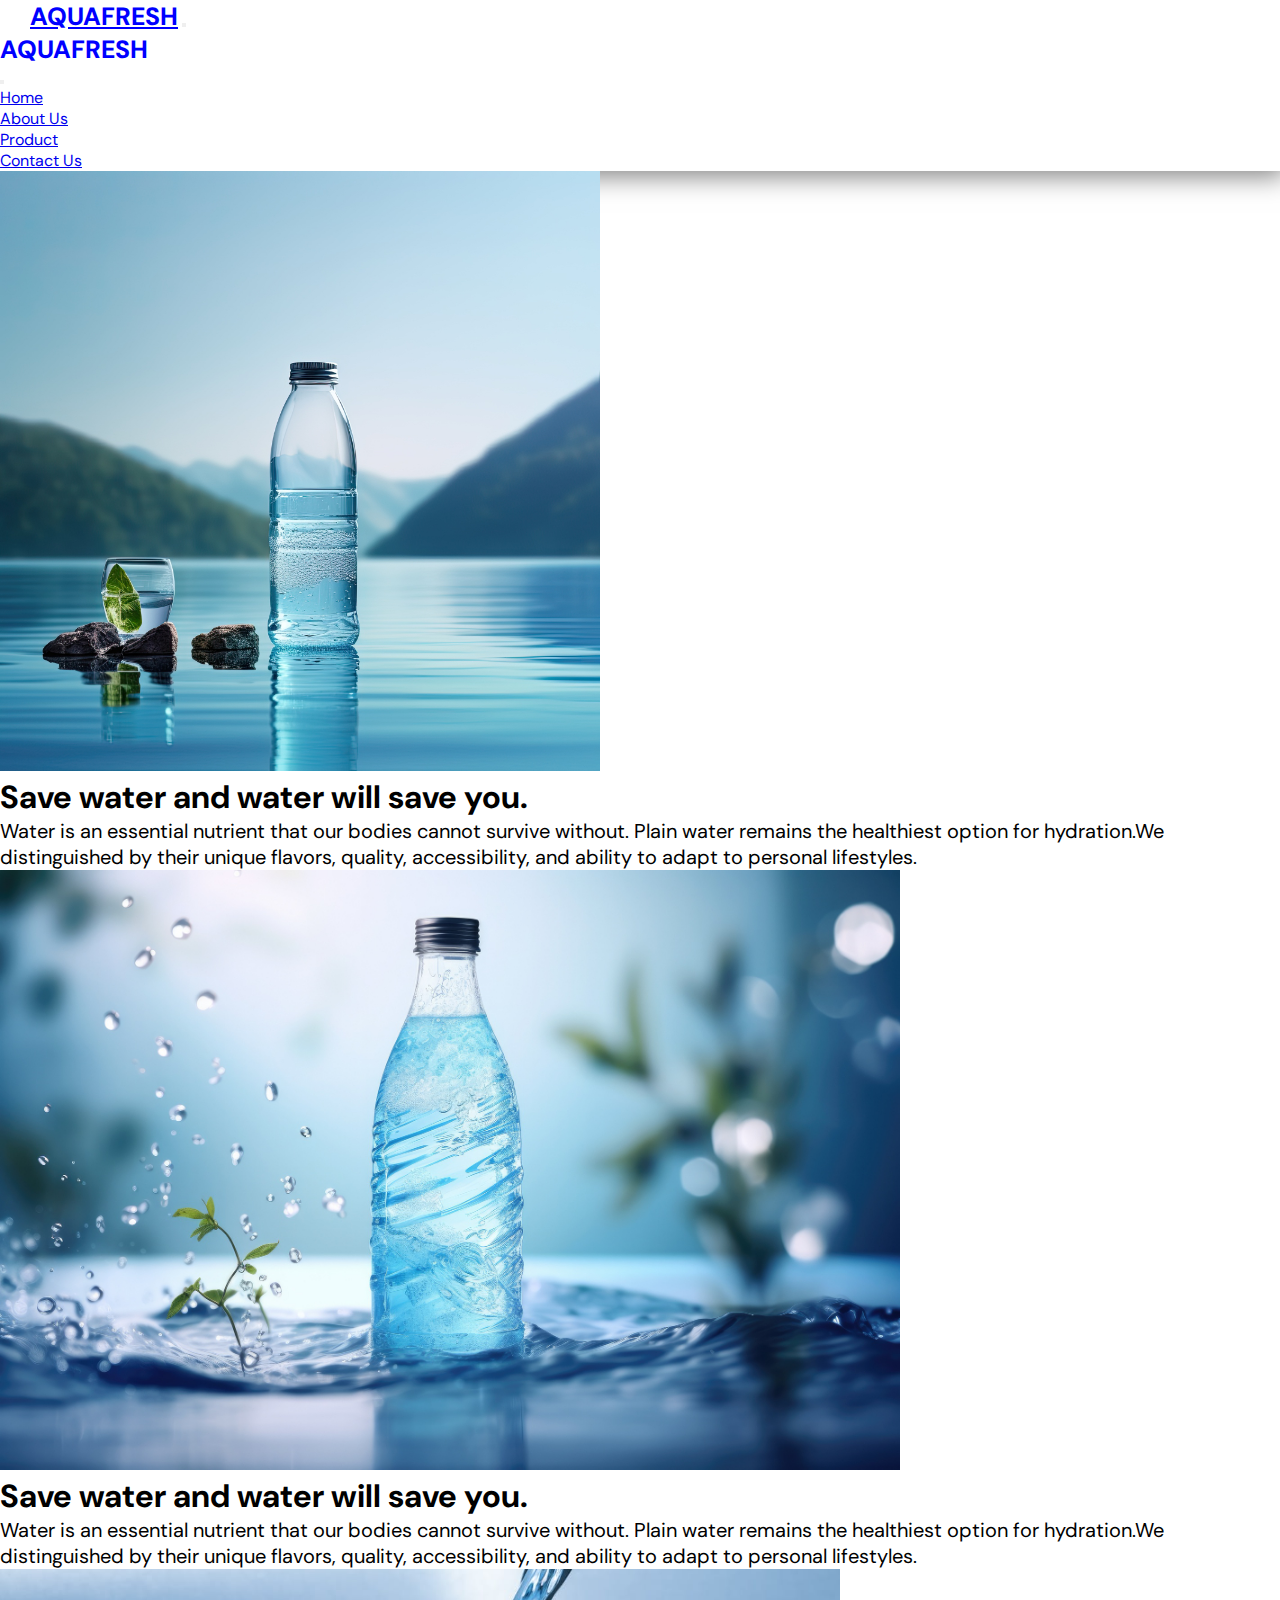
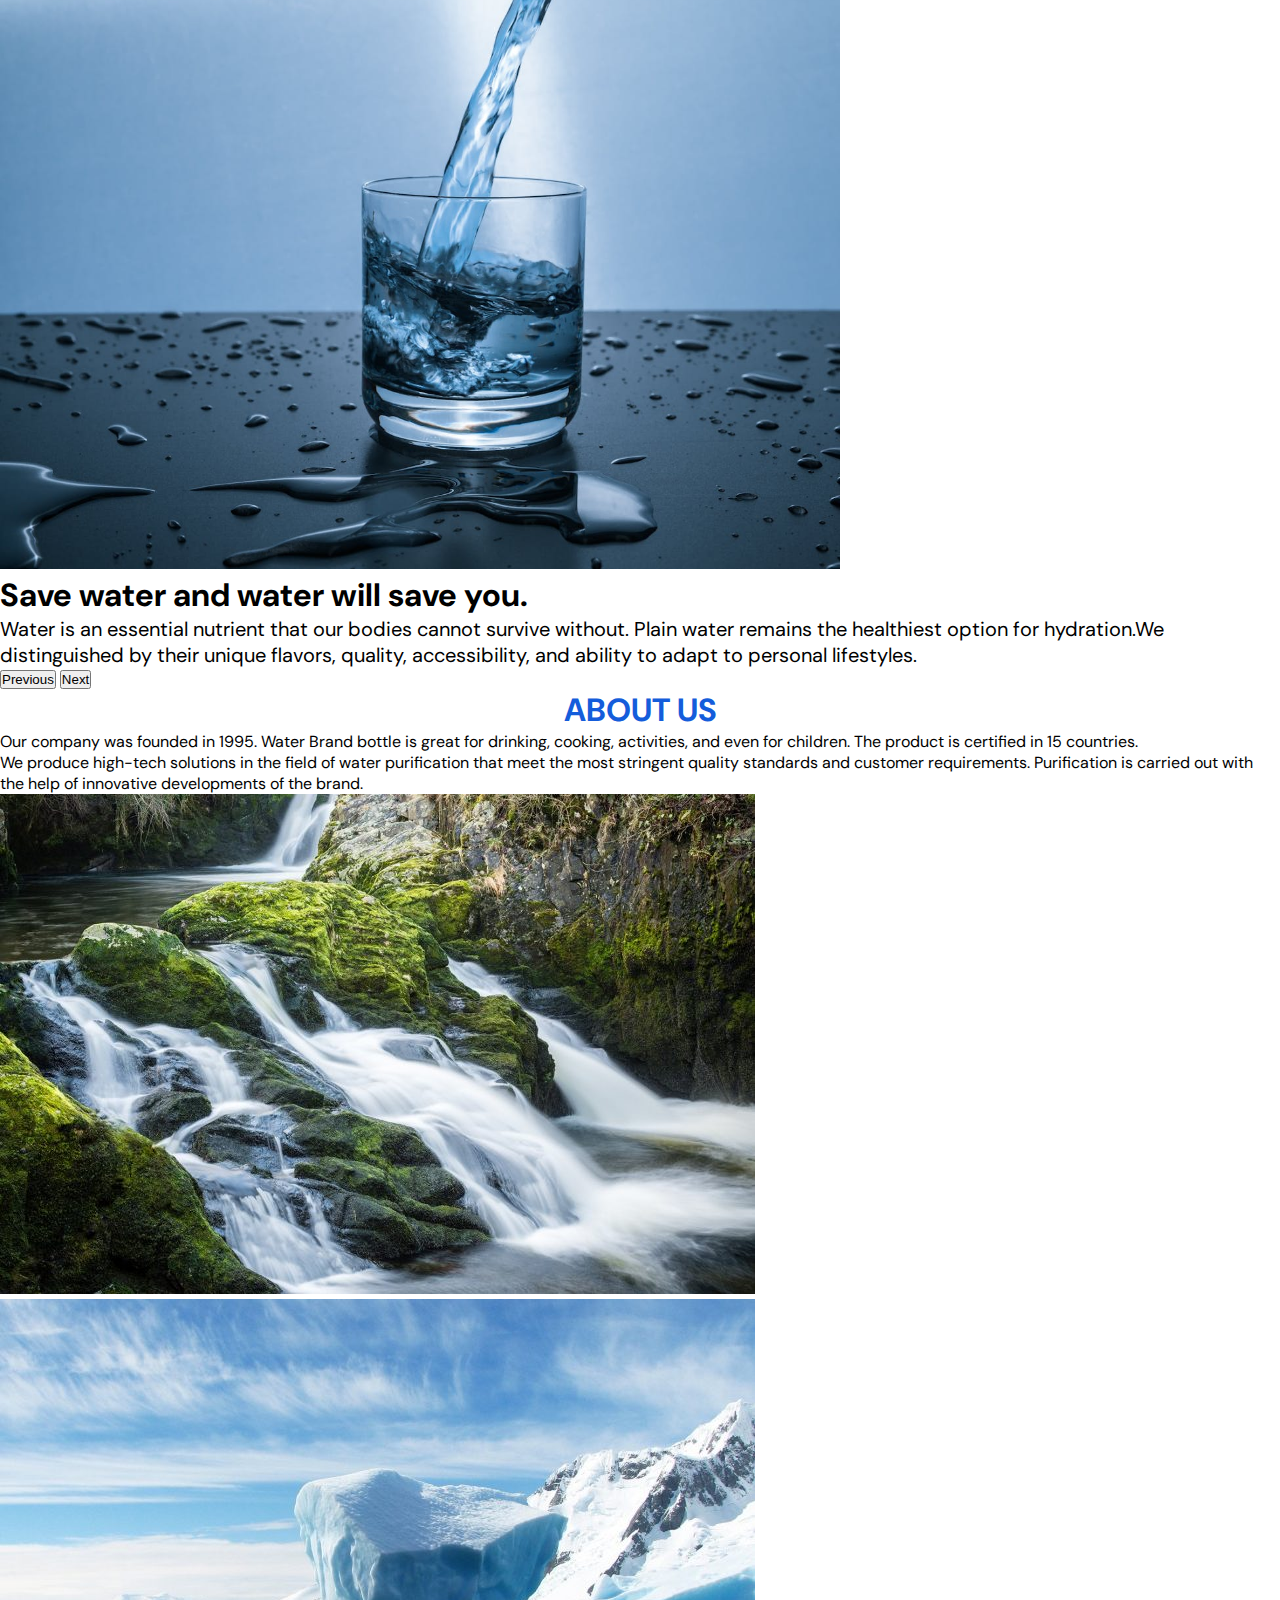
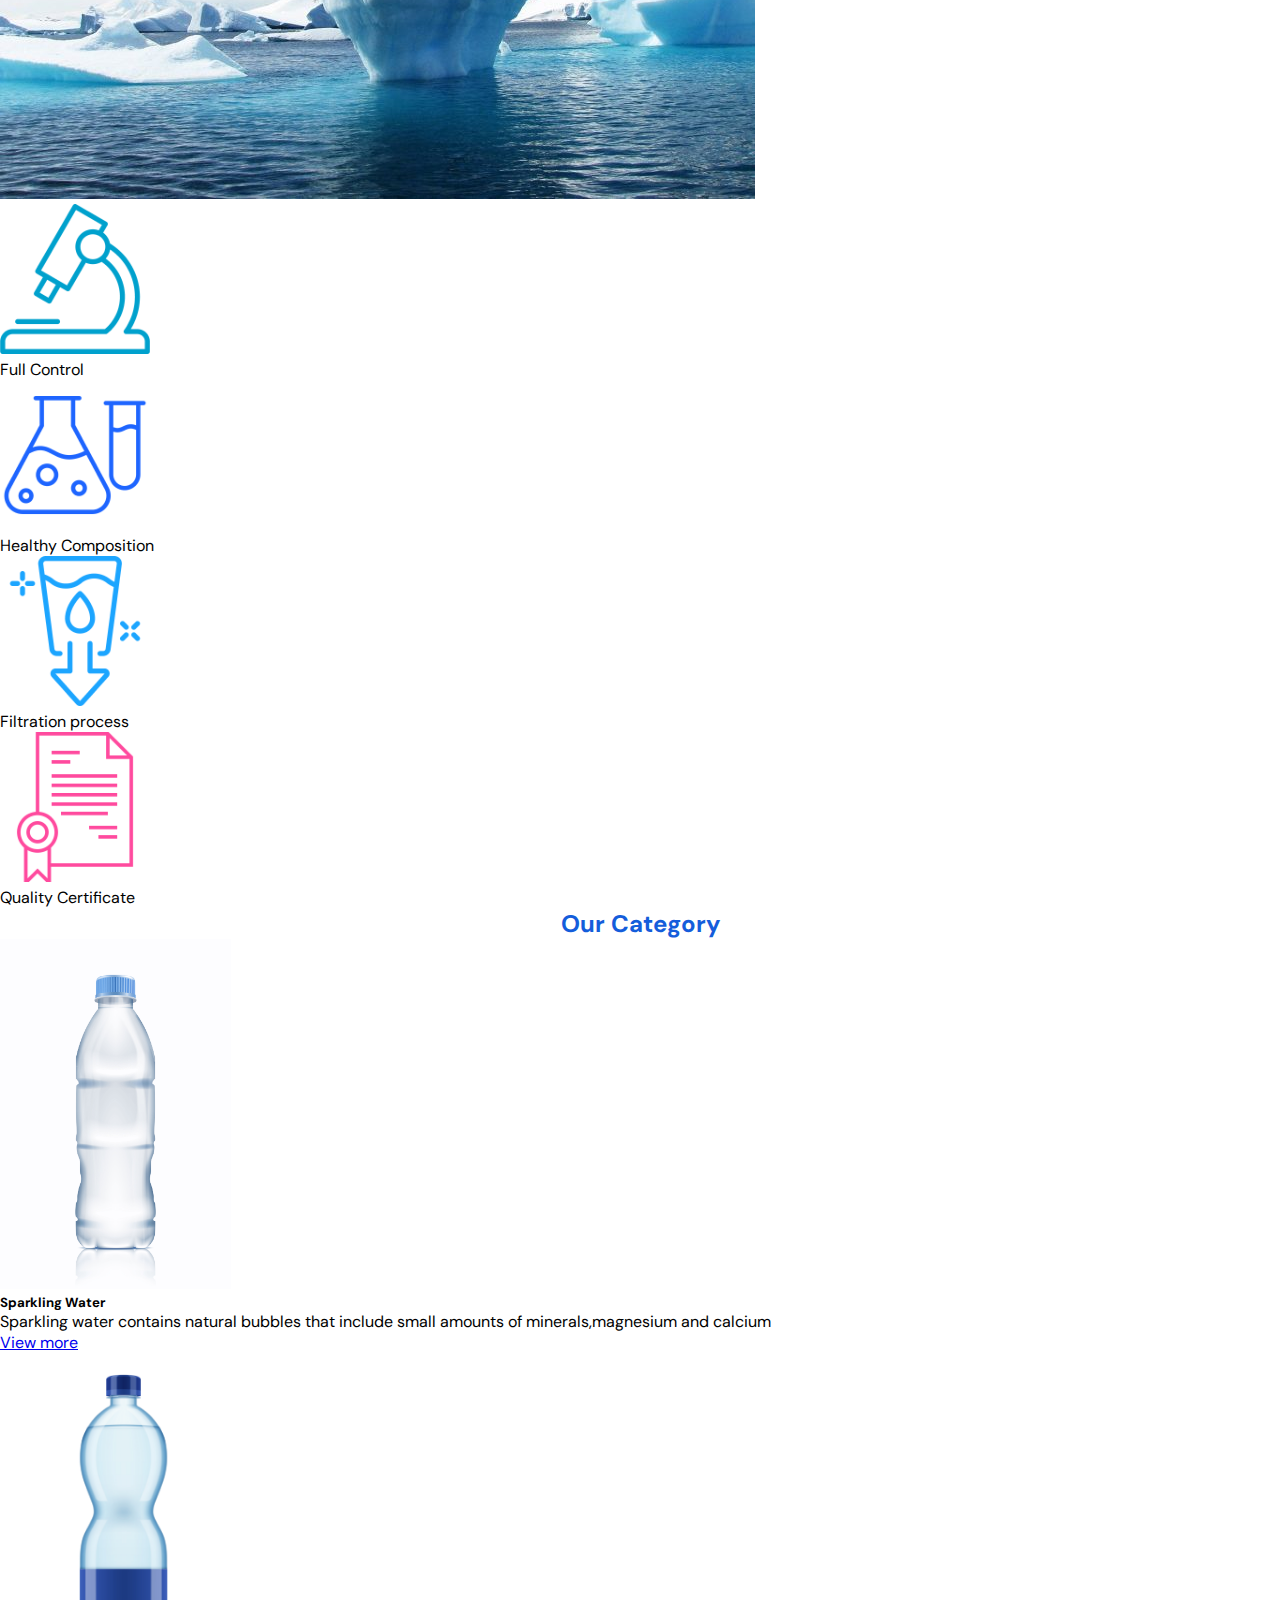
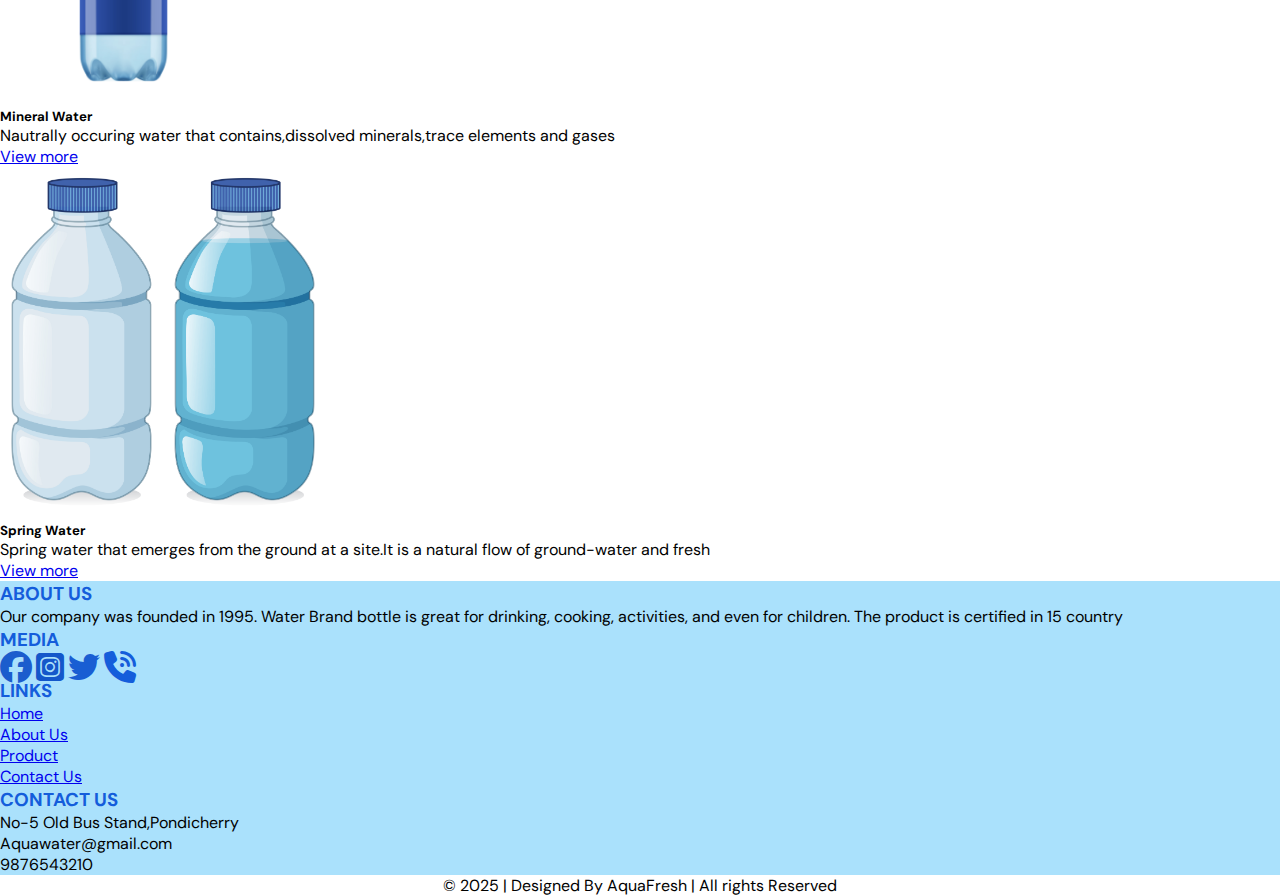
<file: index.html>
<!DOCTYPE html>
<html lang="en">
<head>
    <meta charset="UTF-8">
    <meta name="viewport" content="width=device-width, initial-scale=1.0">
    <title>Index page</title>
    <link rel="stylesheet" href="index.css">
    <link rel="stylesheet" href="https://cdnjs.cloudflare.com/ajax/libs/font-awesome/6.7.2/css/all.min.css" integrity="sha512-Evv84Mr4kqVGRNSgIGL/F/aIDqQb7xQ2vcrdIwxfjThSH8CSR7PBEakCr51Ck+w+/U6swU2Im1vVX0SVk9ABhg==" crossorigin="anonymous" referrerpolicy="no-referrer" />
    <link href="https://cdn.jsdelivr.net/npm/bootstrap@5.3.6/dist/css/bootstrap.min.css" rel="stylesheet" integrity="sha384-4Q6Gf2aSP4eDXB8Miphtr37CMZZQ5oXLH2yaXMJ2w8e2ZtHTl7GptT4jmndRuHDT" crossorigin="anonymous">
    <script src="https://cdn.jsdelivr.net/npm/bootstrap@5.3.6/dist/js/bootstrap.bundle.min.js" integrity="sha384-j1CDi7MgGQ12Z7Qab0qlWQ/Qqz24Gc6BM0thvEMVjHnfYGF0rmFCozFSxQBxwHKO" crossorigin="anonymous"></script>
</head>
<body>
    <header>
        <nav class="navbar navbar-expand-lg bg-light sticky-top">
            <div class="container-fluid">
                <a class="navbar-brand" id="logo" style="padding-left: 30px;" href="#">AQUAFRESH</a>
                <button class="navbar-toggler" type="button" data-bs-toggle="offcanvas" data-bs-target="#offcanvasRight" aria-controls="offcanvasRight">
                    <span class="navbar-toggler-icon"></span>
                </button>
                <div class="offcanvas offcanvas-end" tabindex="-1" id="offcanvasRight" aria-labelledby="offcanvasRightLabel">
                    <div class="offcanvas-header">
                        <h4 id="logo">AQUAFRESH</h4>
                        <button type="button" class="btn-close text-reset" data-bs-dismiss="offcanvas" aria-label="Close"></button>
                    </div>
                    <div class="offcanvas-body">
                        <ul class="navbar-nav justify-content-center flex-grow-1">
                            <li class="nav-item" >
                            <a class="nav-link active" aria-current="page" href="index.html">Home</a>
                            </li>
                            <li class="nav-item">
                                <a class="nav-link" href="about.html">About Us</a>
                            </li>
                            <li class="nav-item">
                                <a class="nav-link" href="category.html">Product</a>
                            </li>
                            <li class="nav-item">
                                <a class="nav-link" href="contact.html">Contact Us</a>
                            </li>
                        </ul>
                    </div>
                </div>
            </div>
        </nav>
    </header>
        <div id="carouselExampleIndicators" class="carousel slide carousel-fade" data-bs-ride="carousel">
            <div class="carousel-inner text-center d-flex">
                <div class="carousel-item active">
                   <img src="image/bg.jpg" class="d-block  w-100" alt="..." height="600">
                     <div class="carousel-caption  d-md-block">
                        <h1>Save water and water will save you.</h1>
                        <p style="font-size: 20px;">Water is an essential nutrient that our bodies cannot survive without. Plain water remains the healthiest option for hydration.We distinguished by their unique flavors, quality, accessibility, and ability to adapt to personal lifestyles.</p>
                    </div>
                  
                </div>
                <div class="carousel-item d-flex">
                    <img src="image/bg2.jpg" class="d-block w-100" alt="..." height="600">
                     <div class="carousel-caption  d-md-block">
                        <h1>Save water and water will save you.</h1>
                        <p style="font-size: 20px;">Water is an essential nutrient that our bodies cannot survive without. Plain water remains the healthiest option for hydration.We distinguished by their unique flavors, quality, accessibility, and ability to adapt to personal lifestyles.</p>
                    </div>
                </div>
                <div class="carousel-item d-flex">
                   <img src="image/bg3.jpg" class="d-block w-100" alt="..." height="600">
                    <div class="carousel-caption">
                        <h1>Save water and water will save you.</h1>
                        <p style="font-size: 20px;">Water is an essential nutrient that our bodies cannot survive without. Plain water remains the healthiest option for hydration.We distinguished by their unique flavors, quality, accessibility, and ability to adapt to personal lifestyles.</p>
                    </div>
                </div>
               <button class="carousel-control-prev" type="button" data-bs-target="#carouselExampleIndicators" data-bs-slide="prev">
                    <span class="carousel-control-prev-icon" aria-hidden="true"></span>
                    <span class="visually-hidden">Previous</span>
                </button>
                <button class="carousel-control-next" type="button" data-bs-target="#carouselExampleIndicators" data-bs-slide="next">
                    <span class="carousel-control-next-icon" aria-hidden="true"></span>
                    <span class="visually-hidden">Next</span>
                </button>
            </div>
        </div>
     <div class="container mt-5">
            <h1 style="text-align:center; color:#145ddb">ABOUT US</h1>
            <div class="row row-cols-1 mt-5 mb-2">
                <div class="col col-md-11 text-center">
                    <p>Our company was founded in 1995. Water Brand bottle is great for drinking, cooking, activities, and even for children. The product is certified in 15 countries.
                       <br> We produce high-tech solutions in the field of water purification that meet the most stringent quality standards and customer requirements. Purification is carried out with the help of innovative developments of the brand.</p> 
                </div>
        </div>
    </div>   
    <div class="container mt-4 d-flex">
                <div class="row row-cols-1 mb-2 justify-content-center">
                    <div class="col col-md-5 m-2 ">
                      <img src="image/about3.jpg" alt="" class="img-fluid">
                    </div>  
                     <div class="col col-md-5 m-2 ">
                      <img src="image/about2.jpg" alt="" class="img-fluid">
                    </div>  
                </div>
    </div>
   
      <div class="container ">
            <div class="row row-cols-2 row-cols-md-4 mb-2 text-center">
                <div class="col col-md-3 mt-3">
                        <img src="image/icon1.png" class="img-thumbnail mt-5" alt="..." width="150" height="150"> <br>Full Control
                </div>
                <div class="col col-md-3 mt-3">
                      <img src="image/icon2.png" class="img-thumbnail mt-5" alt="..." width="150" height="150"> <br>Healthy Composition
                </div>
                <div class="col col-md-3 mt-3">
                    <img src="image/icon3.png" class="img-thumbnail mt-5" alt="..."width="150" height="150"> <br>Filtration process
                </div>
                <div class="col col-md-3 mt-3">
                    <img src="image/icon4.png" class="img-thumbnail mt-5" alt="..."width="150" height="150"> <br>Quality Certificate
                </div>
            </div>
        </div>
    <div class="container mt-5">
        <h2 style="text-align: center; color:#145ddb">Our Category</h2>
            <div class="row row-cols-1 row-cols-md-3 mb-2 text-center">
                <div class="col mt-5">
                    <div class="card mb-4 rounded-3 shadow-sm">
                        <img src="image/b1.png" class="card-img-top" alt="..." height="350">
                        <div class="card-body">
                            <h5 class="card-title">Sparkling Water</h5>
                            <p class="card-text">Sparkling water contains natural bubbles that include small amounts of minerals,magnesium and calcium</p>
                            <a href="category.html" class="w-100 btn btn-primary">View more</a>
                        </div>
                    </div>
                </div>
                <div class="col mt-5">
                    <div class="card mb-4 rounded-3 shadow-sm ">
                            <img src="image/b2.png" class="card-img-top" alt="..." height="350">
                            <div class="card-body">
                                <h5 class="card-title">Mineral Water</h5>
                                <p class="card-text">Nautrally occuring water that contains,dissolved minerals,trace elements and gases </p>
                                <a href="category.html" class="w-100 btn btn-primary">View more</a>
                            </div>
                        </div>
                </div>
                <div class="col mt-5">
                        <div class="card mb-4 rounded-3 shadow-sm">
                            <img src="image/b3.png" class="card-img-top" alt="..." height="350">
                            <div class="card-body">

                                
                                <h5 class="card-title">Spring Water</h5>
                                <p class="card-text text-center">Spring water that emerges from the ground at a site.It is a natural flow of ground-water and fresh</p>
                                <a href="category.html" class="w-100 btn btn-primary">View more</a>
                            </div>
                        </div>
                </div>
            </div>
        </div>
     <div class="container-fluid" id="footer">
            <div class="row row-cols-1 row-cols-md-3 mb-2 text-center">
                <div class="col col-md-3 mt-5 text-center">
                    <h3 style="color:#145ddb">ABOUT US</h3>
                    <p style="color:black">Our company was founded in 1995. Water Brand bottle is great for drinking, cooking, activities, and even for children. The product is certified in 15 country</p>
                </div>
                <div class="col col-md-3 mt-5 text-center">
                    <h3 style="color:#145ddb;padding-bottom :5px">MEDIA</h3>
                    <a href="#"><i class="fa-brands fa-facebook fa-2xl" style="color: #1b5dcd;"></i></a>
                    <a href="#"><i class="fa-brands fa-square-instagram fa-2xl" style="color: #1457ca;"></i></a>
                    <a href="#"><i class="fa-brands fa-twitter fa-2xl" style="color: #195ed3;"></i></a>
                    <a href="#"><i class="fa-solid fa-phone-volume fa-2xl" style="color: #145ddb;"></i></a>
                </div>
               <div class="col col-md-2 mt-5 text-center">
                    <h3 style="color:#145ddb">LINKS</h3>
                    <ul class="nav flex-column">
                    <li class="nav-item">
                        <a class="nav-link active" aria-current="page" href="index.html">Home</a>
                    </li>
                    <li class="nav-item">
                        <a class="nav-link" href="about.html">About Us</a>
                    </li>
                    <li class="nav-item">
                        <a class="nav-link " href="category.html">Product</a>
                    </li>
                     <li class="nav-item">
                        <a class="nav-link" href="contact.html">Contact Us</a>
                    </li>  
                </ul>
                </div>
                <div class="col col-md-3 mt-5 text-center">
                    <h3 style="color:#145ddb">CONTACT US</h3>
                     <a href="#" style="text-decoration: none; color:black">No-5 Old Bus Stand,Pondicherry</a><br>
                     <a href="#"  style="text-decoration: none; color:black">Aquawater@gmail.com</a><br>
                     <a href="#"  style="text-decoration: none; color:black">9876543210</a>
                </div>
                
            </div>
        </div>

    <div class="container mt-3">
        <p style="text-align: center;">© 2025 | Designed By AquaFresh | All rights Reserved</p>
    </div>
</body>
</html>
</file>
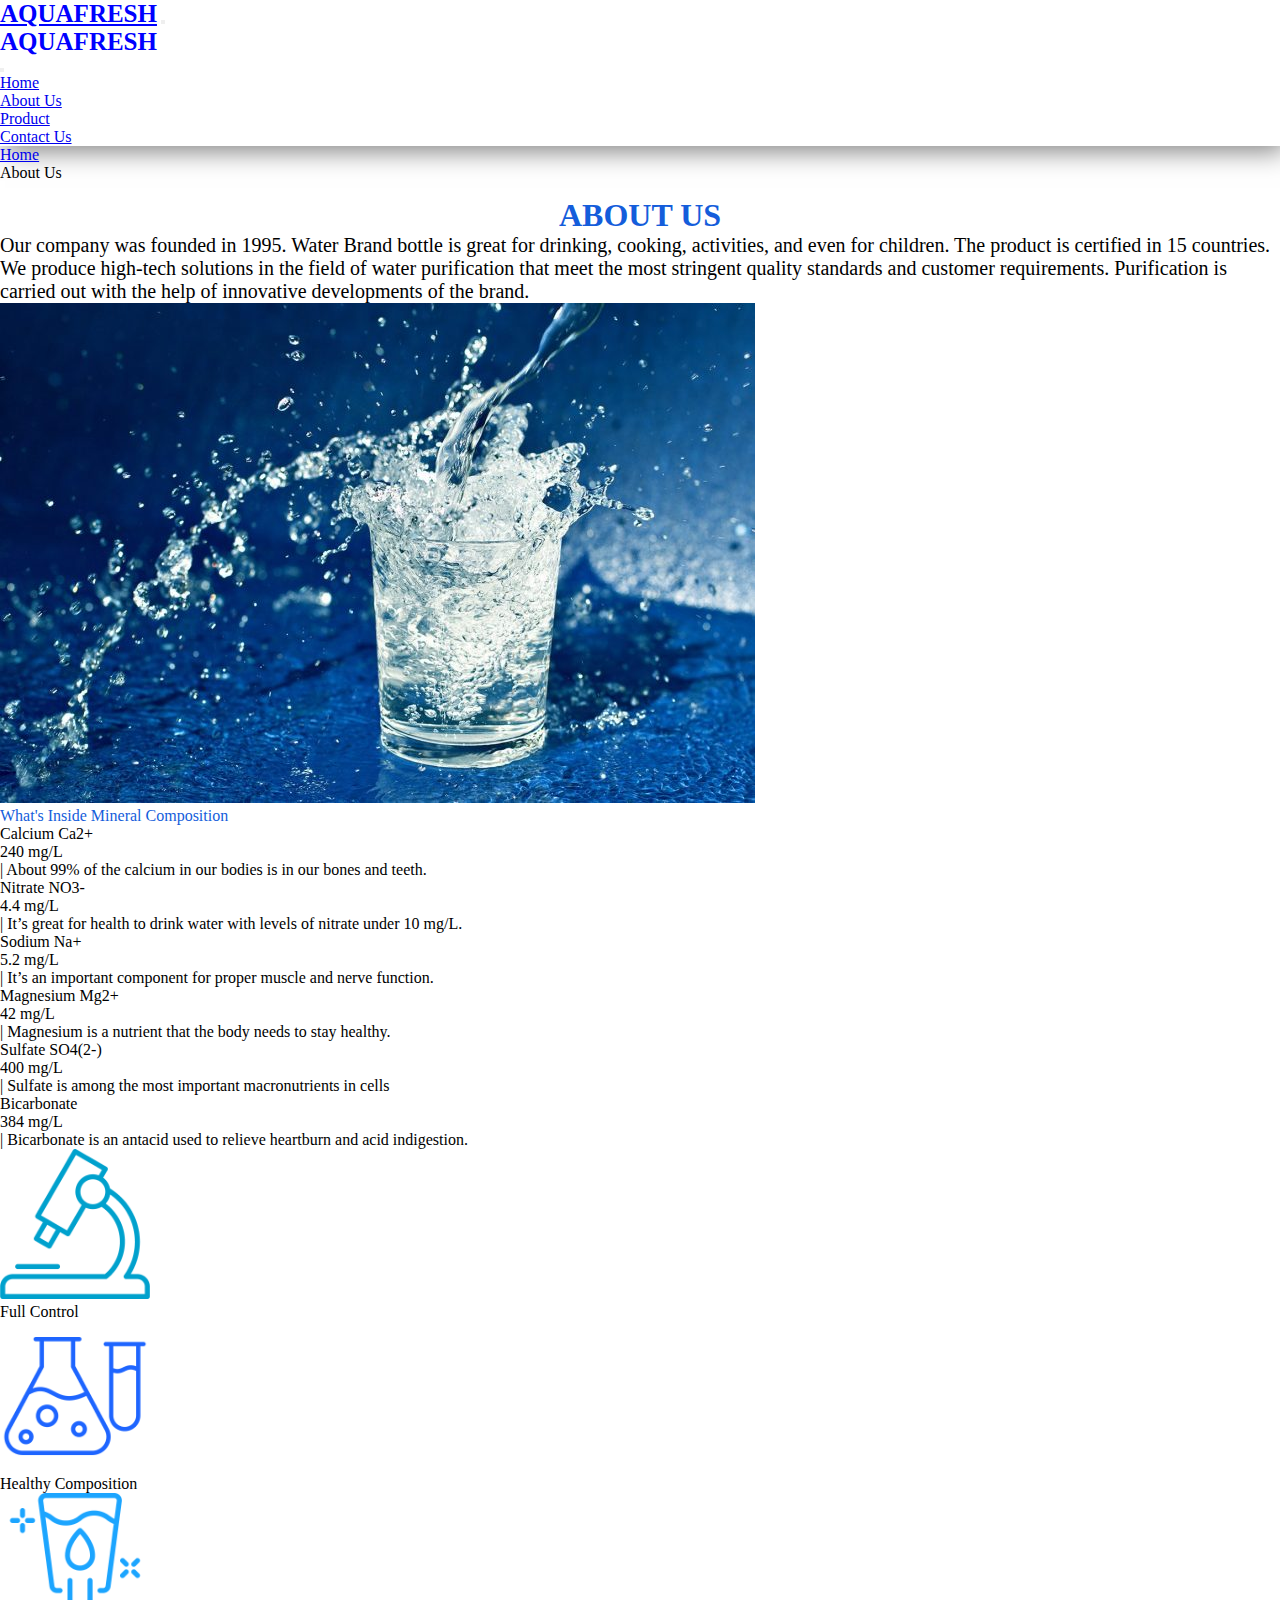
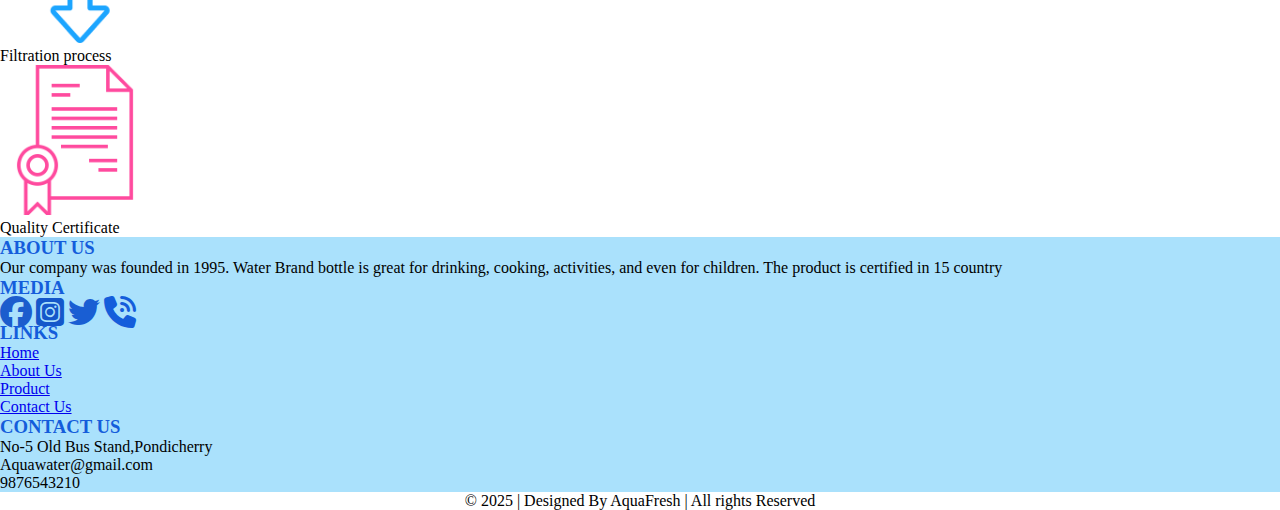
<file: about.html>
<!DOCTYPE html>
<html lang="en">
<head>
    <meta charset="UTF-8">
    <meta name="viewport" content="width=device-width, initial-scale=1.0">
    <title>About page</title>
    <link rel="stylesheet" href="about.css">
    <link rel="stylesheet" href="https://cdnjs.cloudflare.com/ajax/libs/font-awesome/6.7.2/css/all.min.css" integrity="sha512-Evv84Mr4kqVGRNSgIGL/F/aIDqQb7xQ2vcrdIwxfjThSH8CSR7PBEakCr51Ck+w+/U6swU2Im1vVX0SVk9ABhg==" crossorigin="anonymous" referrerpolicy="no-referrer" />
    <link href="https://cdn.jsdelivr.net/npm/bootstrap@5.3.6/dist/css/bootstrap.min.css" rel="stylesheet" integrity="sha384-4Q6Gf2aSP4eDXB8Miphtr37CMZZQ5oXLH2yaXMJ2w8e2ZtHTl7GptT4jmndRuHDT" crossorigin="anonymous">
    <script src="https://cdn.jsdelivr.net/npm/bootstrap@5.3.6/dist/js/bootstrap.bundle.min.js" integrity="sha384-j1CDi7MgGQ12Z7Qab0qlWQ/Qqz24Gc6BM0thvEMVjHnfYGF0rmFCozFSxQBxwHKO" crossorigin="anonymous"></script>
</head>
<body>
    <header>
         <nav class="navbar navbar-expand-lg bg-light">
            <div class="container-fluid">
                <a class="navbar-brand"  href="#" id="logo">AQUAFRESH</a>
                <button class="navbar-toggler" type="button" data-bs-toggle="offcanvas" data-bs-target="#offcanvasRight" aria-controls="offcanvasRight">
                    <span class="navbar-toggler-icon"></span>
                </button>
                <div class="offcanvas offcanvas-end" tabindex="-1" id="offcanvasRight" aria-labelledby="offcanvasRightLabel">
                    <div class="offcanvas-header">
                        <h4 id="logo" >AQUAFRESH</h4>
                        <button type="button" class="btn-close text-reset" data-bs-dismiss="offcanvas" aria-label="Close"></button>
                    </div>
                    <div class="offcanvas-body">
                        <ul class="navbar-nav justify-content-center flex-grow-1">
                            <li class="nav-item">
                            <a class="nav-link" href="index.html">Home</a>
                            </li>
                            <li class="nav-item">
                                <a class="nav-link active" aria-current="page" href="about.html">About Us</a>
                            </li>
                            <li class="nav-item">
                                <a class="nav-link" href="category.html">Product</a>
                            </li>
                            <li class="nav-item">
                                <a class="nav-link" href="contact.html">Contact Us</a>
                            </li>
                        </ul>
                    </div>
                </div>
            </div>
        </nav>
    </header>
    <div class="container">
         <nav style="--bs-breadcrumb-divider: url(&#34;data:image/svg+xml,%3Csvg xmlns='http://www.w3.org/2000/svg' width='8' height='8'%3E%3Cpath d='M2.5 0L1 1.5 3.5 4 1 6.5 2.5 8l4-4-4-4z' fill='currentColor'/%3E%3C/svg%3E&#34;);" aria-label="breadcrumb">
            <ol class="breadcrumb m-5">
                <li class="breadcrumb-item"><a href="index.html">Home</a></li>
                <li class="breadcrumb-item active" aria-current="page">About Us</li>
            </ol>
        </nav>   
         <h1 style="text-align: center;padding-top: 15px; color:#145ddb">ABOUT US</h1>
        <div class="row row-cols-1 mt-5 mb-2">
            <div class="col col-md-5 m-2 d-flex align-items-start" >
                   <p style="font-size:20px">Our company was founded in 1995. Water Brand bottle is great for drinking, cooking, activities, and even for children. The product is certified in 15 countries.
                    <br>We produce high-tech solutions in the field of water purification that meet the most stringent quality standards and customer requirements. Purification is carried out with the help of innovative developments of the brand.</p> 
            </div>
             <div class="col col-md-6 m-1 mt-3">
                <img src="image/about4.jpg" alt="" class="img-fluid">
             </div>
        </div>
    </div>
      <div class="container mt-5">
        <p class="h3 text-center" style="color:#145ddb">What's Inside Mineral Composition</p>
        <div class="row row-cols-1  mb-2 justify-content-center">
            <div class="col col-md-3 m-3">
                Calcium Ca2+ <br>
                240 mg/L <br>
                |  About 99% of the calcium in our bodies is in our bones and teeth.
            </div> 
            <div class="col col-md-4 m-3">
                    Nitrate NO3- <br>
                    4.4 mg/L <br>
                | It’s great for health to drink water with levels of nitrate under 10 mg/L.
            </div> 
            <div class="col col-md-3 m-3">
                Sodium Na+ <br>
                5.2 mg/L <br>
                | It’s an important component for proper muscle and nerve function.
            </div> 
             <div class="col col-md-3 m-3">
               Magnesium Mg2+ <br>
               42 mg/L <br>
               | Magnesium is a nutrient that the body needs to stay healthy.
            </div>  
              
            <div class="col col-md-4 m-3">
              Sulfate SO4(2-) <br>
              400 mg/L <br>
              | Sulfate is among the most important macronutrients in cells
            </div> 
            <div class="col col-md-3 m-3">
                Bicarbonate <br>
                384 mg/L <br>
                | Bicarbonate is an antacid used to relieve heartburn and acid indigestion.
            </div>
        </div>
    </div>        
     <div class="container ">
            <div class="row row-cols-2 row-cols-md-4 mb-5 text-center">
                <div class="col col-md-3 mt-3 ">
                        <img src="image/icon1.png" class="img-thumbnail mt-5" alt="..." width="150" height="150"> <br>Full Control
                </div>
                <div class="col col-md-3 mt-3">
                      <img src="image/icon2.png" class="img-thumbnail mt-5" alt="..." width="150" height="150"> <br>Healthy Composition
                </div>
                <div class="col col-md-3 mt-3">
                    <img src="image/icon3.png" class="img-thumbnail mt-5" alt="..."width="150" height="150"> <br>Filtration process
                </div>
                <div class="col col-md-3 mt-3">
                    <img src="image/icon4.png" class="img-thumbnail mt-5" alt="..."width="150" height="150"> <br>Quality Certificate
                </div>
            </div>
        </div>
    
     <div class="container-fluid" id="footer">
            <div class="row row-cols-1 row-cols-md-3 mb-2 text-center">
                <div class="col col-md-3 mt-5 text-center">
                    <h3 style="color:#145ddb">ABOUT US</h3>
                    <p style="color:black">Our company was founded in 1995. Water Brand bottle is great for drinking, cooking, activities, and even for children. The product is certified in 15 country</p>
                </div>
                <div class="col col-md-3 mt-5 text-center">
                    <h3 style="color:#145ddb;padding-bottom :5px">MEDIA</h3>
                    <a href="#"><i class="fa-brands fa-facebook fa-2xl" style="color: #1b5dcd;"></i></a>
                    <a href="#"><i class="fa-brands fa-square-instagram fa-2xl" style="color: #1457ca;"></i></a>
                    <a href="#"><i class="fa-brands fa-twitter fa-2xl" style="color: #195ed3;"></i></a>
                    <a href="#"><i class="fa-solid fa-phone-volume fa-2xl" style="color: #145ddb;"></i></a>
                </div>
               <div class="col col-md-2 mt-5 text-center">
                    <h3 style="color:#145ddb">LINKS</h3>
                    <ul class="nav flex-column">
                    <li class="nav-item">
                        <a class="nav-link active" aria-current="page" href="index.html">Home</a>
                    </li>
                    <li class="nav-item">
                        <a class="nav-link" href="about.html">About Us</a>
                    </li>
                    <li class="nav-item">
                        <a class="nav-link " href="category.html">Product</a>
                    </li>
                     <li class="nav-item">
                        <a class="nav-link" href="contact.html">Contact Us</a>
                    </li>  
                </ul>
                </div>
                <div class="col col-md-3 mt-5 text-center">
                    <h3 style="color:#145ddb">CONTACT US</h3>
                     <a href="#" style="text-decoration: none; color:black">No-5 Old Bus Stand,Pondicherry</a><br>
                     <a href="#"  style="text-decoration: none; color:black">Aquawater@gmail.com</a><br>
                     <a href="#"  style="text-decoration: none; color:black">9876543210</a>
                </div>
                
            </div>
        </div>


    <div class="container mt-3">
        <p style="text-align: center;">© 2025 | Designed By AquaFresh | All rights Reserved</p>
    </div>
</body>
</html>
</file>
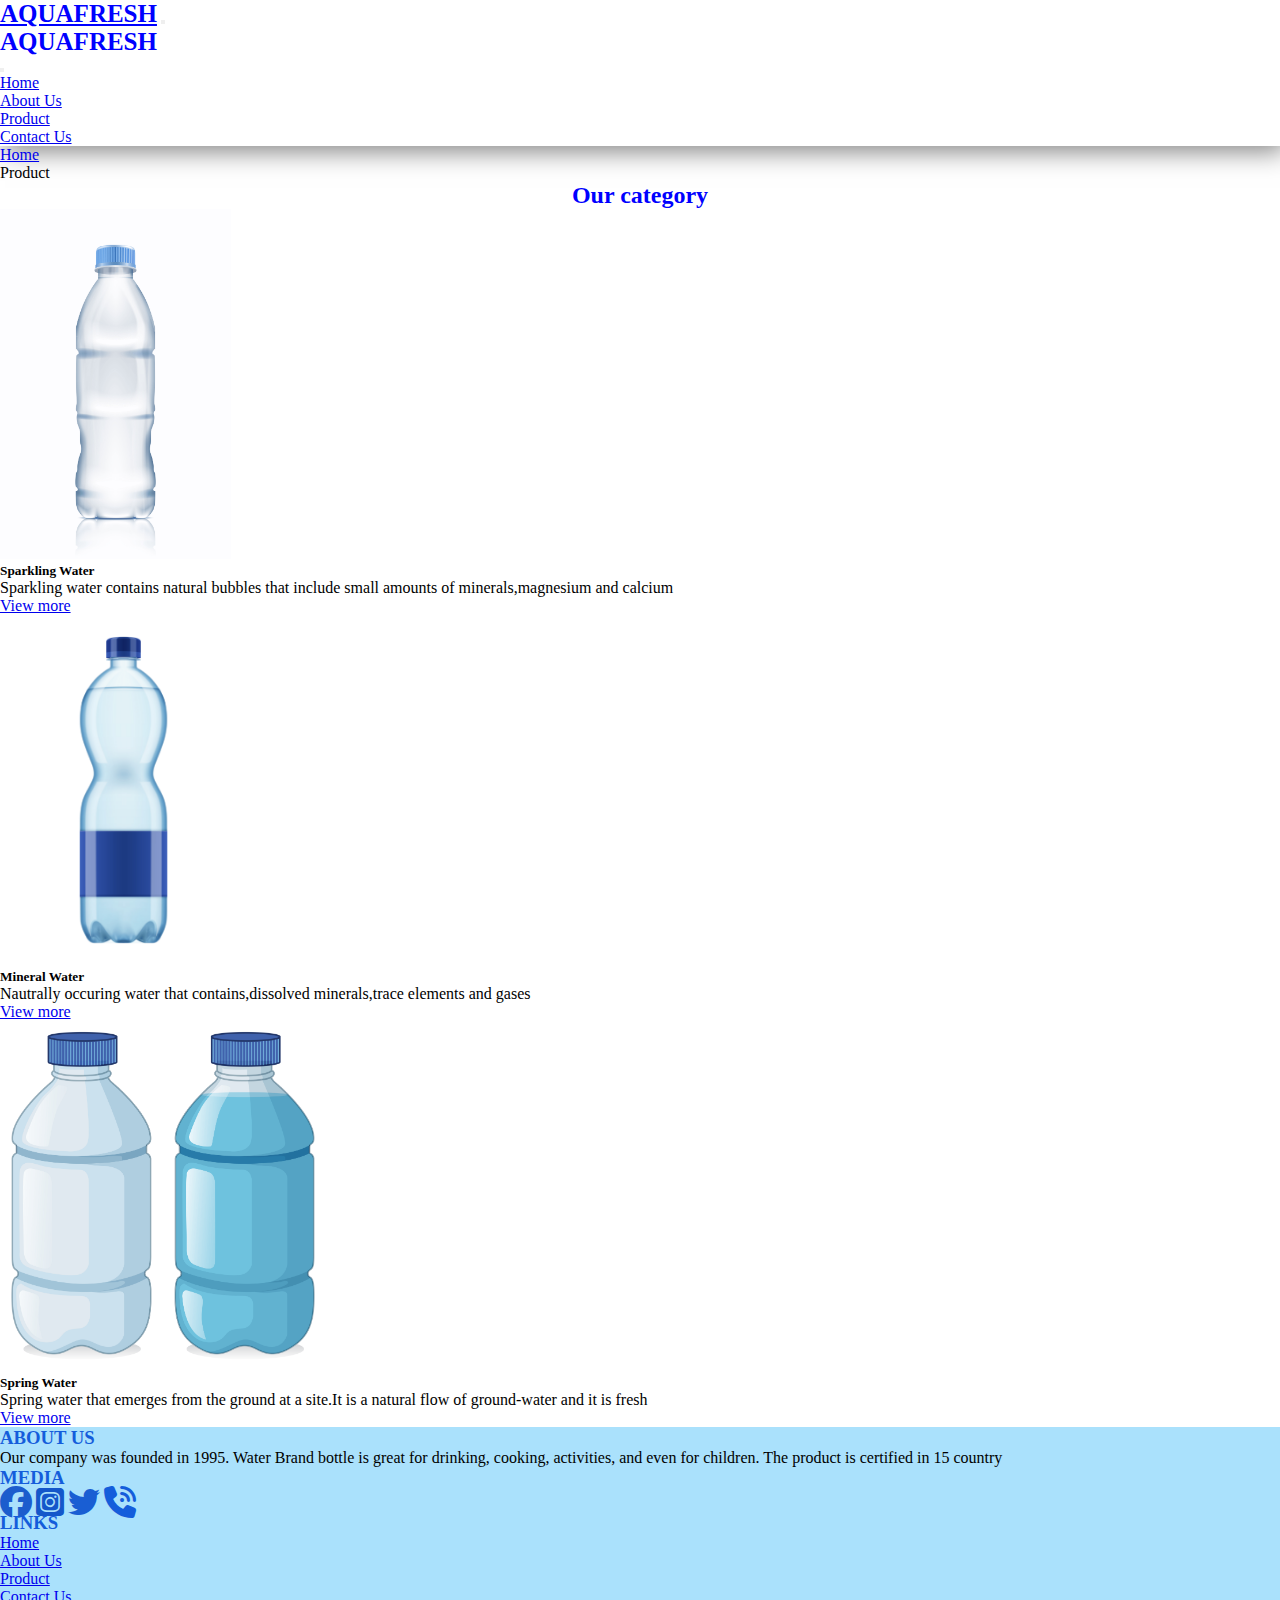
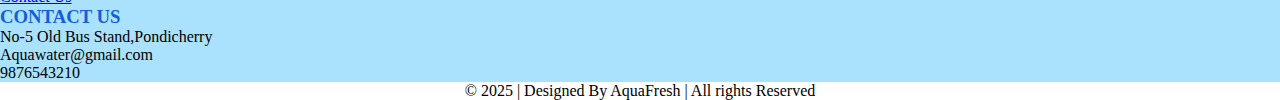
<file: category.html>
<!DOCTYPE html>
<html lang="en">
<head>
    <meta charset="UTF-8">
    <meta name="viewport" content="width=device-width, initial-scale=1.0">
    <title>Product page</title>
    <link rel="stylesheet" href="category.css">
    <link rel="stylesheet" href="https://cdnjs.cloudflare.com/ajax/libs/font-awesome/6.7.2/css/all.min.css" integrity="sha512-Evv84Mr4kqVGRNSgIGL/F/aIDqQb7xQ2vcrdIwxfjThSH8CSR7PBEakCr51Ck+w+/U6swU2Im1vVX0SVk9ABhg==" crossorigin="anonymous" referrerpolicy="no-referrer" />
    <link href="https://cdn.jsdelivr.net/npm/bootstrap@5.3.6/dist/css/bootstrap.min.css" rel="stylesheet" integrity="sha384-4Q6Gf2aSP4eDXB8Miphtr37CMZZQ5oXLH2yaXMJ2w8e2ZtHTl7GptT4jmndRuHDT" crossorigin="anonymous">
    <script src="https://cdn.jsdelivr.net/npm/bootstrap@5.3.6/dist/js/bootstrap.bundle.min.js" integrity="sha384-j1CDi7MgGQ12Z7Qab0qlWQ/Qqz24Gc6BM0thvEMVjHnfYGF0rmFCozFSxQBxwHKO" crossorigin="anonymous"></script>
</head>
<body>
    <!--Navbar-->
    <header>
         <nav class="navbar navbar-expand-lg bg-light">
            <div class="container-fluid">
                <a class="navbar-brand"  href="#" id="logo">AQUAFRESH</a>
                <button class="navbar-toggler" type="button" data-bs-toggle="offcanvas" data-bs-target="#offcanvasRight" aria-controls="offcanvasRight">
                    <span class="navbar-toggler-icon"></span>
                </button>
                <div class="offcanvas offcanvas-end" tabindex="-1" id="offcanvasRight" aria-labelledby="offcanvasRightLabel">
                    <div class="offcanvas-header">
                        <h4 id="logo">AQUAFRESH</h4>
                        <button type="button" class="btn-close text-reset" data-bs-dismiss="offcanvas" aria-label="Close"></button>
                    </div>
                    <div class="offcanvas-body">
                        <ul class="navbar-nav justify-content-center flex-grow-1">
                            <li class="nav-item">
                            <a class="nav-link" href="index.html">Home</a>
                            </li>
                            <li class="nav-item">
                                <a class="nav-link" href="about.html">About Us</a>
                            </li>
                            <li class="nav-item">
                                <a class="nav-link active" aria-current="page" href="category.html">Product</a>
                            </li>
                            <li class="nav-item">
                                <a class="nav-link" href="contact.html">Contact Us</a>
                            </li>
                        </ul>
                    </div>
                </div>
            </div>
        </nav>
    </header>
    
    <!--Navbar-->

    <!--Our category-->
       <div class="container mt-5">
         <nav style="--bs-breadcrumb-divider: url(&#34;data:image/svg+xml,%3Csvg xmlns='http://www.w3.org/2000/svg' width='8' height='8'%3E%3Cpath d='M2.5 0L1 1.5 3.5 4 1 6.5 2.5 8l4-4-4-4z' fill='currentColor'/%3E%3C/svg%3E&#34;);" aria-label="breadcrumb">
            <ol class="breadcrumb m-5">
                <li class="breadcrumb-item"><a href="index.html">Home</a></li>
                <li class="breadcrumb-item active" aria-current="page">Product</li>
            </ol>
        </nav>
        <h2 style="text-align: center;color:blue">Our category</h2>
            <div class="row row-cols-1 row-cols-md-3 mb-2 text-center">
                <div class="col mt-5">
                    <div class="card mb-4 rounded-3 shadow-sm">
                        <img src="image/b1.png" class="card-img-top" alt="..." height="350">
                        <div class="card-body">
                            <h5 class="card-title">Sparkling Water</h5>
                            <p class="card-text">Sparkling water contains natural bubbles that include small amounts of minerals,magnesium and calcium</p>
                            <a href="product1.html" class="w-100 btn btn-primary">View more</a>
                        </div>
                    </div>
                </div>
                <div class="col mt-5">
                    <div class="card mb-4 rounded-3 shadow-sm ">
                            <img src="image/b2.png" class="card-img-top" alt="..." height="350">
                            <div class="card-body">
                                <h5 class="card-title">Mineral Water</h5>
                                <p class="card-text">Nautrally occuring water that contains,dissolved minerals,trace elements and gases </p>
                                <a href="product2.html" class="w-100 btn btn-primary">View more</a>
                            </div>
                        </div>
                </div>
                <div class="col mt-5">
                        <div class="card mb-4 rounded-3 shadow-sm">
                             <img src="image/b3.png" class="card-img-top" alt="..." height="350">
                            <div class="card-body">
                                <h5 class="card-title">Spring Water</h5>
                                <p class="card-text">Spring water that emerges from the ground at a site.It is a natural flow of ground-water and it is fresh</p>
                                <a href="product3.html" class="w-100 btn btn-primary">View more</a>
                            </div>
                        </div>
                </div>
            </div>
        </div>
    <!--Our category-->
         <div class="container-fluid" id="footer">
            <div class="row row-cols-1 row-cols-md-3 mb-2 text-center">
                <div class="col col-md-3 mt-5 text-center">
                    <h3 style="color:#145ddb">ABOUT US</h3>
                    <p style="color:black">Our company was founded in 1995. Water Brand bottle is great for drinking, cooking, activities, and even for children. The product is certified in 15 country</p>
                </div>
                <div class="col col-md-3 mt-5 text-center">
                    <h3 style="color:#145ddb;padding-bottom :5px">MEDIA</h3>
                    <a href="#"><i class="fa-brands fa-facebook fa-2xl" style="color: #1b5dcd;"></i></a>
                    <a href="#"><i class="fa-brands fa-square-instagram fa-2xl" style="color: #1457ca;"></i></a>
                    <a href="#"><i class="fa-brands fa-twitter fa-2xl" style="color: #195ed3;"></i></a>
                    <a href="#"><i class="fa-solid fa-phone-volume fa-2xl" style="color: #145ddb;"></i></a>
                </div>
               <div class="col col-md-2 mt-5 text-center">
                    <h3 style="color:#145ddb">LINKS</h3>
                    <ul class="nav flex-column">
                    <li class="nav-item">
                        <a class="nav-link active" aria-current="page" href="index.html">Home</a>
                    </li>
                    <li class="nav-item">
                        <a class="nav-link" href="about.html">About Us</a>
                    </li>
                    <li class="nav-item">
                        <a class="nav-link " href="category.html">Product</a>
                    </li>
                     <li class="nav-item">
                        <a class="nav-link" href="contact.html">Contact Us</a>
                    </li>  
                </ul>
                </div>
                <div class="col col-md-3 mt-5 text-center">
                    <h3 style="color:#145ddb">CONTACT US</h3>
                     <a href="#" style="text-decoration: none; color:black">No-5 Old Bus Stand,Pondicherry</a><br>
                     <a href="#"  style="text-decoration: none; color:black">Aquawater@gmail.com</a><br>
                     <a href="#"  style="text-decoration: none; color:black">9876543210</a>
                </div>
                
            </div>
        </div>

        <div class="container mt-3">
            <p style="text-align: center;">© 2025 | Designed By AquaFresh | All rights Reserved</p>
        </div>
    
</body>
</html>
</file>
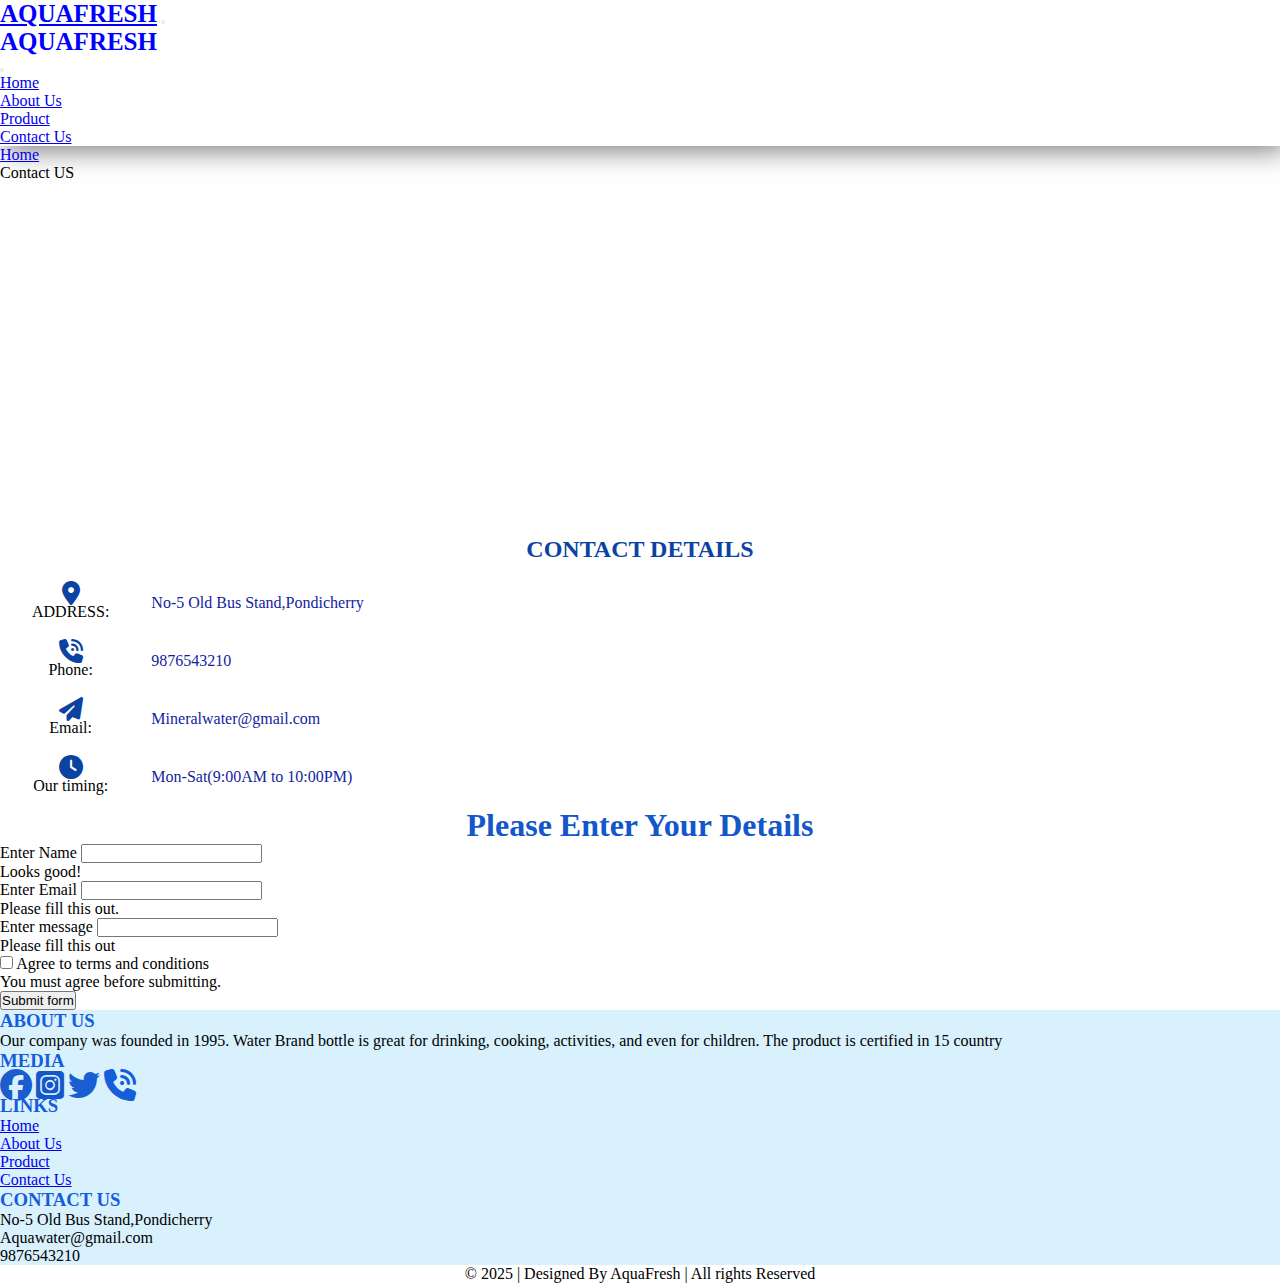
<file: contact.html>
<!DOCTYPE html>
<html lang="en">
<head>
    <meta charset="UTF-8">
    <meta name="viewport" content="width=device-width, initial-scale=1.0">
    <title>Contact page</title>
    <link rel="stylesheet" href="contact.css">
    <link rel="stylesheet" href="https://cdnjs.cloudflare.com/ajax/libs/font-awesome/6.7.2/css/all.min.css" integrity="sha512-Evv84Mr4kqVGRNSgIGL/F/aIDqQb7xQ2vcrdIwxfjThSH8CSR7PBEakCr51Ck+w+/U6swU2Im1vVX0SVk9ABhg==" crossorigin="anonymous" referrerpolicy="no-referrer" />
    <link href="https://cdn.jsdelivr.net/npm/bootstrap@5.3.6/dist/css/bootstrap.min.css" rel="stylesheet" integrity="sha384-4Q6Gf2aSP4eDXB8Miphtr37CMZZQ5oXLH2yaXMJ2w8e2ZtHTl7GptT4jmndRuHDT" crossorigin="anonymous">
    <script src="https://cdn.jsdelivr.net/npm/bootstrap@5.3.6/dist/js/bootstrap.bundle.min.js" integrity="sha384-j1CDi7MgGQ12Z7Qab0qlWQ/Qqz24Gc6BM0thvEMVjHnfYGF0rmFCozFSxQBxwHKO" crossorigin="anonymous"></script>
</head>
<body>
    <header>
        <nav class="navbar navbar-expand-lg bg-light">
            <div class="container-fluid">
                <a class="navbar-brand" id="logo" href="#">AQUAFRESH</a>
                <button class="navbar-toggler" type="button" data-bs-toggle="offcanvas" data-bs-target="#offcanvasRight" aria-controls="offcanvasRight">
                    <span class="navbar-toggler-icon"></span>
                </button>
                <div class="offcanvas offcanvas-end" tabindex="-1" id="offcanvasRight" aria-labelledby="offcanvasRightLabel">
                    <div class="offcanvas-header">
                        <h4 id="logo">AQUAFRESH</h4>
                        <button type="button" class="btn-close text-reset" data-bs-dismiss="offcanvas" aria-label="Close"></button>
                    </div>
                    <div class="offcanvas-body">
                        <ul class="navbar-nav justify-content-center flex-grow-1">
                            <li class="nav-item">
                            <a class="nav-link"  href="index.html">Home</a>
                            </li>
                            <li class="nav-item">
                                <a class="nav-link" href="about.html">About Us</a>
                            </li>
                            <li class="nav-item">
                                <a class="nav-link" href="category.html">Product</a>
                            </li>
                            <li class="nav-item">
                                <a class="nav-link active"aria-current="page" href="contact.html">Contact Us</a>
                            </li>
                        </ul>
                    </div>
                </div>
            </div>
        </nav>
    </header>
    <div id="main-con">
        <div class="container mt-5">
        <nav style="--bs-breadcrumb-divider: url(&#34;data:image/svg+xml,%3Csvg xmlns='http://www.w3.org/2000/svg' width='8' height='8'%3E%3Cpath d='M2.5 0L1 1.5 3.5 4 1 6.5 2.5 8l4-4-4-4z' fill='currentColor'/%3E%3C/svg%3E&#34;);" aria-label="breadcrumb">
            <ol class="breadcrumb m-5">
                <li class="breadcrumb-item"><a href="index.html">Home</a></li>
                <li class="breadcrumb-item active" aria-current="page">Contact US</li>
            </ol>
        </nav>
         <div class="row row-col-2 d-flex">
            <div class="col-md-6  d-flex mt-3">
                <iframe src="https://www.google.com/maps/embed?pb=!1m18!1m12!1m3!1d3903.6431327297864!2d79.82133600941899!3d11.929905088249047!2m3!1f0!2f0!3f0!3m2!1i1024!2i768!4f13.1!3m3!1m2!1s0x3a5361822a33e775%3A0x90b73d289d473d3!2sOld%20Bus%20Stand!5e0!3m2!1sen!2sin!4v1747970706180!5m2!1sen!2sin" width="470" height="350" style="border:0;" allowfullscreen="" loading="lazy" referrerpolicy="no-referrer-when-downgrade"></iframe>
            </div>
            <div class="col-md-6 mt-3">
                <h2  style="text-align: center;padding-bottom: 10px; color:#0b43a2">CONTACT DETAILS</h2>
                    <table>
                        <tbody>
                            <tr>
                                <td style="text-align: center;padding-top: 10px;"><i class="fa-solid fa-location-dot fa-xl" style="color: #0b43a2;"></i><br>ADDRESS:</td>
                                <td style="color:rgb(19, 35, 159)">No-5 Old Bus Stand,Pondicherry </td>
                            </tr>              
                            <tr>
                                <td style="text-align: center;"><i class="fa-solid fa-phone-volume fa-xl" style="color: #0b43a2;"></i><br>Phone:</td>
                                <td><a href="#" style="text-decoration:none;color:rgb(19, 35, 159)">9876543210</a></td>
                            </tr>
                            <tr>
                                <td style="text-align: center;"><i class="fa-solid fa-paper-plane fa-xl" style="color: #0b43a2;"></i><br>Email:</td>
                                <td><a href="#"style="text-decoration:none;color:rgb(19,35,159);">Mineralwater@gmail.com</a></td>
                            </tr>                        
                            <tr>
                                <td style="text-align: center;"><i class="fa-solid fa-clock fa-xl" style="color: #0b43a2;"></i><br>Our timing:</td>
                                <td style="color:rgb(19, 35, 159)">Mon-Sat(9:00AM to 10:00PM)</td>
                            </tr>        
                        </tbody>
                    </table>
                </div>        
            </div>
        </div>
        <div class="container mt-5  mb-5 ">
             <h1 style="text-align:center;color:#1457ca">Please Enter Your Details</h1>
            <form class="row  justify-content-center needs-validation" novalidate>
                   <div class=" col col-md-4 mt-5">
                        <label for="validationCustom01" class="form-label">Enter Name</label>
                        <input type="text" class="form-control" id="validationCustom01" value="" required>
                        <div class="valid-feedback">
                            Looks good!
                        </div>
                    </div>
                    <div class="col-md-4 mt-5">
                        <label for="validationCustom02" class="form-label">Enter Email</label>
                        <input type="email" class="form-control" id="validationCustom02" value="" required>
                        <div class="valid-feedback">
                             Please fill this out.
                        </div>
                    </div>
                    <div class="col-md-8 mt-5">
                        <label for="validationCustomUsername" class="form-label">Enter message</label>
                            <input type="text" class="form-control" id="validationCustomUsername" aria-describedby="inputGroupPrepend" required>
                            <div class="invalid-feedback">
                                Please fill this out
                            </div>
                    </div>
                    <div class="col-7 mt-3 mb-3">
                        <div class="form-check">
                        <input class="form-check-input" type="checkbox" value="" id="invalidCheck" required>
                        <label class="form-check-label" for="invalidCheck">
                            Agree to terms and conditions
                        </label>
                        <div class="invalid-feedback">
                            You must agree before submitting.
                        </div>
                    </div>
                </div>
                <div class="col-7">
                    <button class="btn btn-primary" id="btn" type="submit">Submit form</button>
                </div>
           </form>    
            
        </div>
    <div class="container-fluid" id="footer">
            <div class="row row-cols-1 row-cols-md-3 mb-2 text-center">
                <div class="col col-md-3 mt-5 text-center">
                    <h3 style="color:#145ddb">ABOUT US</h3>
                    <p style="color:black">Our company was founded in 1995. Water Brand bottle is great for drinking, cooking, activities, and even for children. The product is certified in 15 country</p>
                </div>
                <div class="col col-md-3 mt-5 text-center">
                    <h3 style="color:#145ddb;padding-bottom :5px">MEDIA</h3>
                    <a href="#"><i class="fa-brands fa-facebook fa-2xl" style="color: #1b5dcd;"></i></a>
                    <a href="#"><i class="fa-brands fa-square-instagram fa-2xl" style="color: #1457ca;"></i></a>
                    <a href="#"><i class="fa-brands fa-twitter fa-2xl" style="color: #195ed3;"></i></a>
                    <a href="#"><i class="fa-solid fa-phone-volume fa-2xl" style="color: #145ddb;"></i></a>
                </div>
               <div class="col col-md-2 mt-5 text-center">
                    <h3 style="color:#145ddb">LINKS</h3>
                    <ul class="nav flex-column">
                    <li class="nav-item">
                        <a class="nav-link "  href="index.html">Home</a>
                    </li>
                    <li class="nav-item">
                        <a class="nav-link" href="about.html">About Us</a>
                    </li>
                    <li class="nav-item">
                        <a class="nav-link " href="category.html">Product</a>
                    </li>
                     <li class="nav-item">
                        <a class="nav-link active"aria-current="page" href="contact.html">Contact Us</a>
                    </li>  
                </ul>
                </div>
                <div class="col col-md-3 mt-5 text-center">
                    <h3 style="color:#145ddb">CONTACT US</h3>
                     <a href="#" style="text-decoration: none; color:black">No-5 Old Bus Stand,Pondicherry</a><br>
                     <a href="#"  style="text-decoration: none; color:black">Aquawater@gmail.com</a><br>
                     <a href="#"  style="text-decoration: none; color:black">9876543210</a>
                </div>
                
            </div>
        </div>

    <div class="container mt-3">
        <p style="text-align: center;">© 2025 | Designed By AquaFresh | All rights Reserved</p>
    </div>
    
     <script>
        (() => {
        'use strict'
         const forms = document.querySelectorAll('.needs-validation')

        Array.from(forms).forEach(form => {
            form.addEventListener('submit', event => {
            if (!form.checkValidity()) {
                event.preventDefault()
                event.stopPropagation()
            }

            form.classList.add('was-validated')
            }, false)
        })
        })()
    </script>   
</body>
</html>
</file>
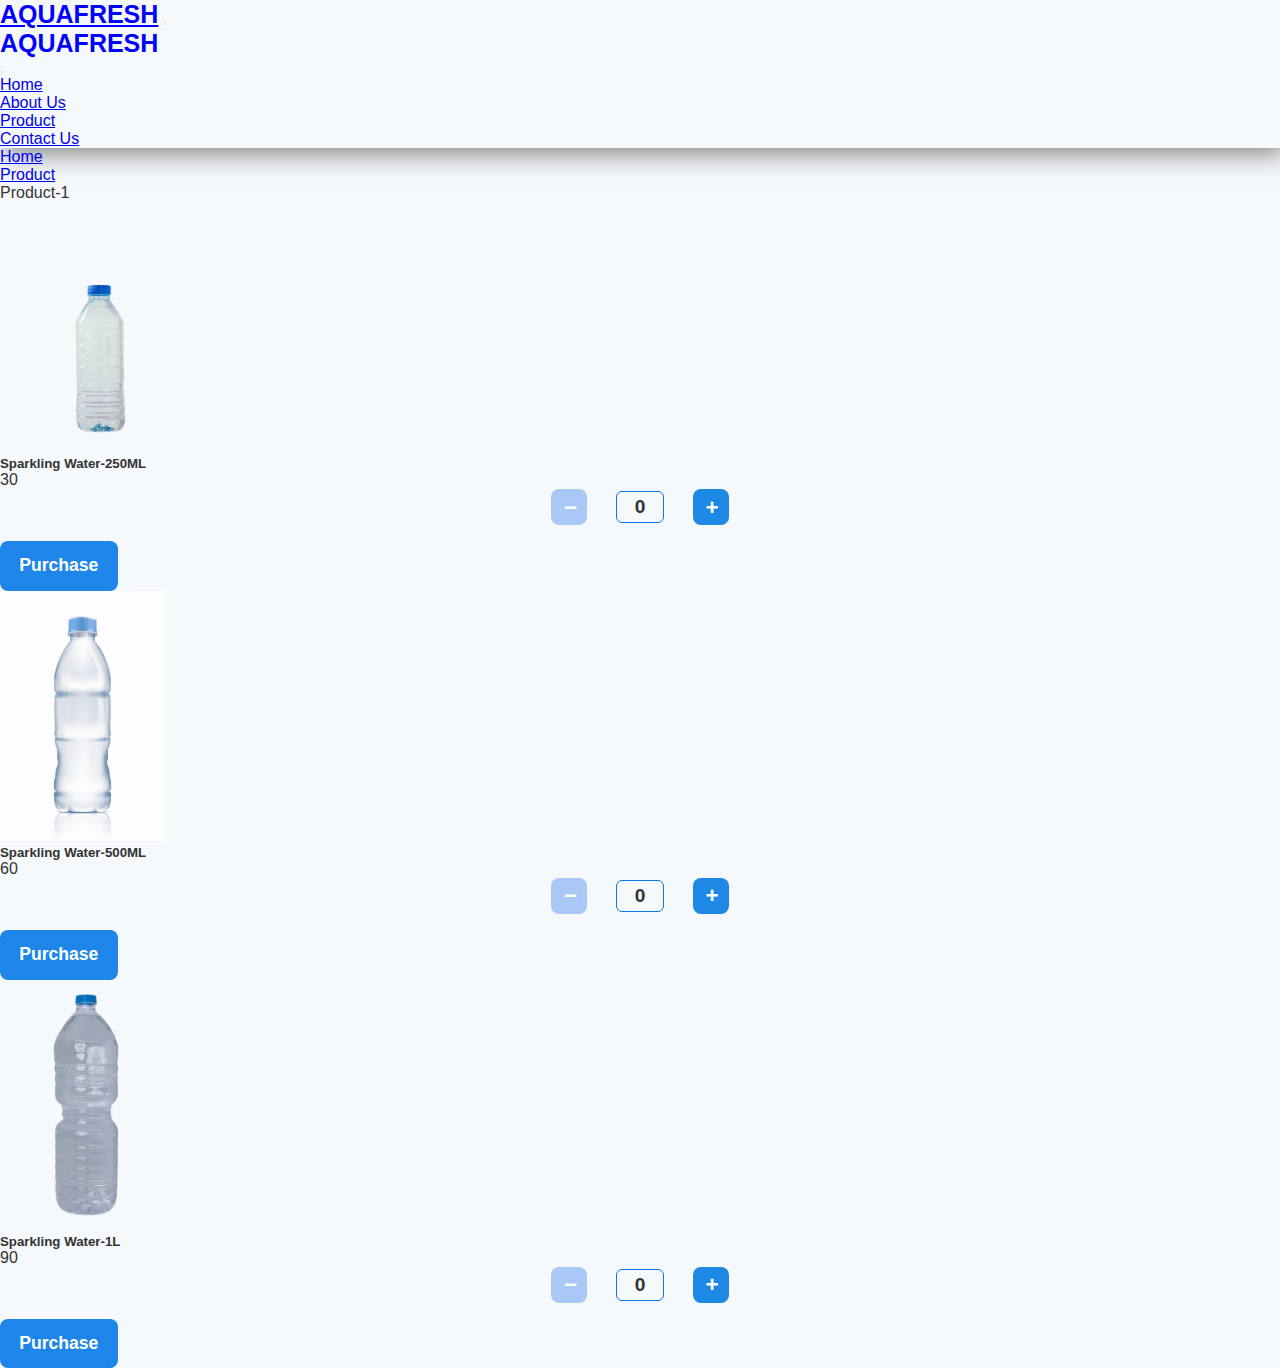
<file: product1.html>
<!DOCTYPE html>
<html lang="en">
<head>
    <meta charset="UTF-8">
    <meta name="viewport" content="width=device-width, initial-scale=1.0">
    <title>Product page</title>
    <link rel="stylesheet" href="category.css">
    <link rel="stylesheet" href="https://cdnjs.cloudflare.com/ajax/libs/font-awesome/6.7.2/css/all.min.css" integrity="sha512-Evv84Mr4kqVGRNSgIGL/F/aIDqQb7xQ2vcrdIwxfjThSH8CSR7PBEakCr51Ck+w+/U6swU2Im1vVX0SVk9ABhg==" crossorigin="anonymous" referrerpolicy="no-referrer" />
    <link href="https://cdn.jsdelivr.net/npm/bootstrap@5.3.6/dist/css/bootstrap.min.css" rel="stylesheet" integrity="sha384-4Q6Gf2aSP4eDXB8Miphtr37CMZZQ5oXLH2yaXMJ2w8e2ZtHTl7GptT4jmndRuHDT" crossorigin="anonymous">
    <script src="https://cdn.jsdelivr.net/npm/bootstrap@5.3.6/dist/js/bootstrap.bundle.min.js" integrity="sha384-j1CDi7MgGQ12Z7Qab0qlWQ/Qqz24Gc6BM0thvEMVjHnfYGF0rmFCozFSxQBxwHKO" crossorigin="anonymous"></script>
     <style>
    * {
      box-sizing: border-box;
      margin:0;
      padding: 0;;
    }
    body {
      margin: 0;
      font-family: 'Segoe UI', Tahoma, Geneva, Verdana, sans-serif;
      background: #f6f9fc;
      color: #333;
      min-height: 100vh;
    }
    header nav{
      box-shadow: 5px 5px 25px rgba(0,0,0,.5);
  }
  #logo{
      color:blue;
      font-size: 25px;
      font-weight: 800;
  }
  .nav-item:hover{
      text-decoration: underline 2px solid blue;
  }
    .quantity-controls {
      display: flex;
      align-items: center;
      margin-bottom: 1rem;
    }
    .quantity-btn {
      background: #0071dc;
      color: #fff;
      border: none;
      padding: 0.35rem 0.8rem;
      font-size: 1.3rem;
      font-weight: 700;
      border-radius: 6px;
      cursor: pointer;
      user-select: none;
      transition: background 0.3s ease;
    }
    .quantity-btn:disabled {
      background: #aac8f5;
      cursor: not-allowed;
    }
    .quantity-display {
      width: 48px;
      text-align: center;
      font-size: 1.2rem;
      font-weight: 600;
      margin: 0 0.8rem;
      user-select: none;
      border: 1.5px solid #047ae9;
      border-radius: 6px;
      padding: 0.25rem 0;
    }
    .purchase-btn {
      margin-top: auto;
      background: #077ae6e8;
      border: none;
      padding: 0.9rem 1.2rem;
      color: white;
      font-size: 1.1rem;
      font-weight: 700;
      border-radius: 8px;
      cursor: pointer;
      user-select: none;
      transition: background 0.3s ease;
    }
    .purchase-btn:hover {
      background:#0c7feb;
    }
    /* Modal styles */
    .modal-overlay {
      position: fixed;
      top: 0;
      left: 0;
      right: 0;
      bottom: 0;
      background: rgba(0,0,0,0.6);
      display: none;
      align-items: center;
      justify-content: center;
      z-index: 9999;
    }
    .modal-overlay.active {
      display: flex;
    }
    .modal {
      background: white;
      border-radius: 10px;
      max-width: 480px;
      width: 90%;
      padding: 1.5rem 2rem 2rem;
      box-shadow: 0 10px 30px rgba(0,0,0,0.15);
      max-height: 90vh;
      overflow-y: auto;
      display: flex;
      flex-direction: column;
    }
    .modal h2 {
      margin-top: 0;
      margin-bottom: 1rem;
      font-weight: 700;
      color: #0052cc;
      text-align: center;
    }
    .modal-table {
      width: 100%;
      border-collapse: collapse;
      margin-bottom: 1.5rem;
    }
    .modal-table th,
    .modal-table td {
      padding: 0.5rem 0.75rem;
      border-bottom: 1px solid #ddd;
      text-align: left;
    }
    .modal-table th {
      background: #f0f6ff;
      color: #004bb5;
    }
    .modal-total {
      margin-top: 1rem;
      font-weight: 700;
      font-size: 1.2rem;
      text-align: right;
      color: #1e88eb
    }
    .payment-type {
      margin: 1rem 0;
    }
    .payment-option {
      margin: 0.5rem 0;
    }
  </style>
  </head>
  <body>
        <header>
          <nav class="navbar navbar-expand-lg bg-light">
              <div class="container-fluid">
                  <a class="navbar-brand"  href="#" id="logo">AQUAFRESH</a>
                  <button class="navbar-toggler" type="button" data-bs-toggle="offcanvas" data-bs-target="#offcanvasRight" aria-controls="offcanvasRight">
                      <span class="navbar-toggler-icon"></span>
                  </button>
                  <div class="offcanvas offcanvas-end" tabindex="-1" id="offcanvasRight" aria-labelledby="offcanvasRightLabel">
                      <div class="offcanvas-header">
                          <h4 id="logo">AQUAFRESH</h4>
                          <button type="button" class="btn-close text-reset" data-bs-dismiss="offcanvas" aria-label="Close"></button>
                      </div>
                      <div class="offcanvas-body">
                          <ul class="navbar-nav justify-content-center flex-grow-1">
                              <li class="nav-item">
                              <a class="nav-link" href="index.html">Home</a>
                              </li>
                              <li class="nav-item">
                                  <a class="nav-link" href="about.html">About Us</a>
                              </li>
                              <li class="nav-item">
                                  <a class="nav-link active" aria-current="page" href="category.html">Product</a>
                              </li>
                              <li class="nav-item">
                                  <a class="nav-link" href="contact.html">Contact Us</a>
                              </li>
                          </ul>
                      </div>
                  </div>
              </div>
          </nav>
      </header>

  <div id="product-list" class="container">
      <nav style="--bs-breadcrumb-divider: url(&#34;data:image/svg+xml,%3Csvg xmlns='http://www.w3.org/2000/svg' width='8' height='8'%3E%3Cpath d='M2.5 0L1 1.5 3.5 4 1 6.5 2.5 8l4-4-4-4z' fill='currentColor'/%3E%3C/svg%3E&#34;);" aria-label="breadcrumb">
              <ol class="breadcrumb m-5">
                  <li class="breadcrumb-item"><a href="index.html">Home</a></li>
                  <li class="breadcrumb-item"><a href="category.html">Product</a></li>
                  <li class="breadcrumb-item active" aria-current="page">Product-1</li>
              </ol>
        </nav>
    <div class="row" id="product-cards">

      <!-- Product 1 -->
      <div class="col-md-4 mb-4">
        <div class="card h-100">
          <div class="card-img-top text-center" ><img src="image/bottle1.png" class="card-img-top" alt="..." height="250"></div>
          <div class="card-body d-flex flex-column">
            <h5 class="card-title">Sparkling Water-250ML</h5>
            <p class="card-text text-primary fw-bold">30</p>
            <div class="quantity-controls d-flex align-items-center mb-3">
              <button class="quantity-btn btn btn-primary btn-sm" aria-label="Decrease" disabled>−</button>
              <div class="quantity-display text-center px-3 fs-5 fw-semibold mx-2" style="min-width:48px;">0</div>
              <button class="quantity-btn btn btn-primary btn-sm" aria-label="Increase">+</button>
            </div>
            <button class="purchase-btn btn btn-primary mt-auto text-white" aria-label="Sparkling Water">Purchase</button>
          </div>
        </div>
      </div>

      <!-- Product 2 -->
      <div class="col-md-4 mb-4">
        <div class="card h-100">
          <div class="card-img-top text-center"><img src="image/b1.png" class="card-img-top" alt="..." height="250"></div>
          <div class="card-body d-flex flex-column">
            <h5 class="card-title">Sparkling Water-500ML</h5>
            <p class="card-text text-primary fw-bold">60</p>
            <div class="quantity-controls d-flex align-items-center mb-3">
              <button class="quantity-btn btn btn-primary btn-sm" aria-label="Decrease" disabled>−</button>
              <div class="quantity-display text-center px-3 fs-5 fw-semibold mx-2" style="min-width:48px;">0</div>
              <button class="quantity-btn btn btn-primary btn-sm" aria-label="Increase">+</button>
            </div>
            <button class="purchase-btn btn  mt-auto text-white" aria-label="Sparkling water">Purchase</button>
          </div>
        </div>
      </div>

      <!-- Product 3 -->
      <div class="col-md-4 mb-4">
        <div class="card h-100">
          <div class="card-img-top text-center" ><img src="image/bottle6.png" class="card-img-top" alt="" height="250"></div>
          <div class="card-body d-flex flex-column">
            <h5 class="card-title">Sparkling Water-1L</h5>
            <p class="card-text text-primary fw-bold">90</p>
            <div class="quantity-controls d-flex align-items-center mb-3">
              <button class="quantity-btn btn btn-primary btn-sm" aria-label="Decrease" disabled>−</button>
              <div class="quantity-display text-center px-3 fs-5 fw-semibold mx-2" style="min-width:48px;">0</div>
              <button class="quantity-btn btn btn-primary btn-sm" aria-label="Increase">+</button>
            </div>
            <button class="purchase-btn btn  mt-auto text-white" aria-label="Sparkilng Water">Purchase</button>
          </div>
        </div>
      </div>
  </div>

  <!-- Modal overlay -->
  <div class="modal-overlay" id="purchase-summary-modal" role="dialog" aria-modal="true" aria-labelledby="modal-title" tabindex="-1">
    <div class="modal">
      <h2 id="modal-title">Purchase Summary</h2>
      <table class="modal-table" aria-describedby="modal-desc">
        <thead>
          <tr>
            <th>Product</th>
            <th>Qty</th>
            <th>Price</th>
            <th>Subtotal</th>
          </tr>
        </thead>
        <tbody id="modal-summary-body">
          <!-- Summary rows inserted here -->
        </tbody>
      </table>
      <div class="modal-total" id="modal-total-price">
        Total: 0.00
      </div>
      <div>
        <label for="name">Name:</label>
        <input type="text" id="name" class="form-control" required />
        <label for="email">Email ID:</label>
        <input type="email" id="email" class="form-control" required />
        <label for="address">Address:</label>
        <input type="text" id="address" class="form-control" required />
        <label for="phone">Phone No:</label>
        <input type="tel" id="phone" class="form-control" required />
        <label for="pincode">Pincode:</label>
        <input type="text" id="pincode" class="form-control" required />
      </div>
      <div class="payment-type">
        <label>Payment Type:</label>
        <div class="payment-option">
          <input type="radio" id="cod" name="payment" value="cash" checked />
          <label for="cod">Cash on Delivery</label>
        </div>
        <div class="payment-option">
          <input type="radio" id="online" name="payment" value="online" />
          <label for="online">Online Payment</label>
        </div>
        <div id="online-options" style="display: none;">
          <div class="payment-option">
            <input type="radio" id="gpay" name="online-payment" value="gpay" />
            <label for="gpay">GPay</label>
          </div>
          <div class="payment-option">
            <input type="radio" id="phonepe" name="online-payment" value="phonepe" />
            <label for="phonepe">PhonePe</label>
          </div>
          <div class="payment-option">
            <input type="radio" id="paytm" name="online-payment" value="paytm" />
            <label for="paytm">Paytm</label>
          </div>
        </div>
      </div>
      <button class="purchase-btn" id="pay-now-btn">Pay Now</button>
    </div>
  </div>

  <script>
    const quantities = {};

    // Initialize quantities and elements
    document.querySelectorAll('.card').forEach(card => {
      const productName = card.querySelector('.card-title').textContent;
      const priceText = card.querySelector('.card-text').textContent;
      const price = parseFloat(priceText.replace('$', ''));

      quantities[productName] = 0;

      const decBtn = card.querySelectorAll('.quantity-btn')[0];
      const incBtn = card.querySelectorAll('.quantity-btn')[1];
      const quantityDisplay = card.querySelector('.quantity-display');
      const purchaseBtn = card.querySelector('.purchase-btn');

      incBtn.addEventListener('click', () => {
        quantities[productName]++;
        quantityDisplay.textContent = quantities[productName];
        if (quantities[productName] > 0) {
          decBtn.disabled = false;
        }
      });

      decBtn.addEventListener('click', () => {
        if (quantities[productName] > 0) {
          quantities[productName]--;
          quantityDisplay.textContent = quantities[productName];
          if (quantities[productName] === 0) {
            decBtn.disabled = true;
          }
        }
      });

      purchaseBtn.addEventListener('click', () => {
        // Alert if no product selected
        const totalQuantity = Object.values(quantities).reduce((acc, val) => acc + val, 0);
        if (totalQuantity === 0) {
          alert('Please select product quantity to proceed.');
          return;
        }
        showPurchaseSummary();
      });

      // Store product price for calculations
      card.dataset.price = price;
      card.dataset.name = productName;
    });

    const purchaseSummaryModal = document.getElementById('purchase-summary-modal');
    const modalSummaryBody = document.getElementById('modal-summary-body');
    const modalTotalPrice = document.getElementById('modal-total-price');
    const payNowBtn = document.getElementById('pay-now-btn');

    function showPurchaseSummary() {
      modalSummaryBody.innerHTML = '';
      let grandTotal = 0;
      const productCards = document.querySelectorAll('.card');
      const productsToShow = [];

      productCards.forEach(card => {
        const name = card.dataset.name;
        const qty = quantities[name] || 0;
        if (qty > 0) {
          const price = parseFloat(card.dataset.price);
          productsToShow.push({ name, qty, price });
        }
      });

      if (productsToShow.length === 0) {
        modalSummaryBody.innerHTML = '<tr><td colspan="4" style="text-align:center;">No products selected.</td></tr>';
        modalTotalPrice.textContent = 'Total: 0.00';
      } else {
        productsToShow.forEach(product => {
          const subtotal = product.qty * product.price;
          grandTotal += subtotal;

          const row = document.createElement('tr');

          const nameCell = document.createElement('td');
          nameCell.textContent = product.name;
          row.appendChild(nameCell);

          const qtyCell = document.createElement('td');
          qtyCell.textContent = product.qty;
          row.appendChild(qtyCell);

          const priceCell = document.createElement('td');
          priceCell.textContent = `${product.price.toFixed(2)}`;
          row.appendChild(priceCell);

          const subtotalCell = document.createElement('td');
          subtotalCell.textContent = `${subtotal.toFixed(2)}`;
          row.appendChild(subtotalCell);

          modalSummaryBody.appendChild(row);
        });
        modalTotalPrice.textContent = `Total: ${grandTotal.toFixed(2)}`;
      }
      purchaseSummaryModal.classList.add('active');
      purchaseSummaryModal.focus();
    }

    // Payment type change event
    document.querySelectorAll('input[name="payment"]').forEach(elem => {
      elem.addEventListener('change', event => {
        const onlineOptions = document.getElementById('online-options');
        onlineOptions.style.display = event.target.value === 'online' ? 'block' : 'none';
      });
    });

    // Pay Now button event - check form then alert payment processed and refresh page
    payNowBtn.addEventListener('click', () => {
      const name = document.getElementById('name');
      const email = document.getElementById('email');
      const address = document.getElementById('address');
      const phone = document.getElementById('phone');
      const pincode = document.getElementById('pincode');

      if (
        name.value.trim() === '' ||
        email.value.trim() === '' ||
        address.value.trim() === '' ||
        phone.value.trim() === '' ||
        pincode.value.trim() === ''
      ) {
        alert('Please fill your details');
        return;
      }
      alert('Payment processing');
      // Refresh page after alert
      location.reload();
    });

    // Close modal function
    function closeModal() {
      purchaseSummaryModal.classList.remove('active');
    }

    // Close modal when clicking outside modal content
    purchaseSummaryModal.addEventListener('click', event => {
      if (event.target === purchaseSummaryModal) closeModal();
    });

    // Close modal on Escape key
    document.addEventListener('keydown', event => {
      if (event.key === 'Escape' && purchaseSummaryModal.classList.contains('active')) {
        closeModal();
      }
    });
  </script>
  </body>
  </html>
</file>
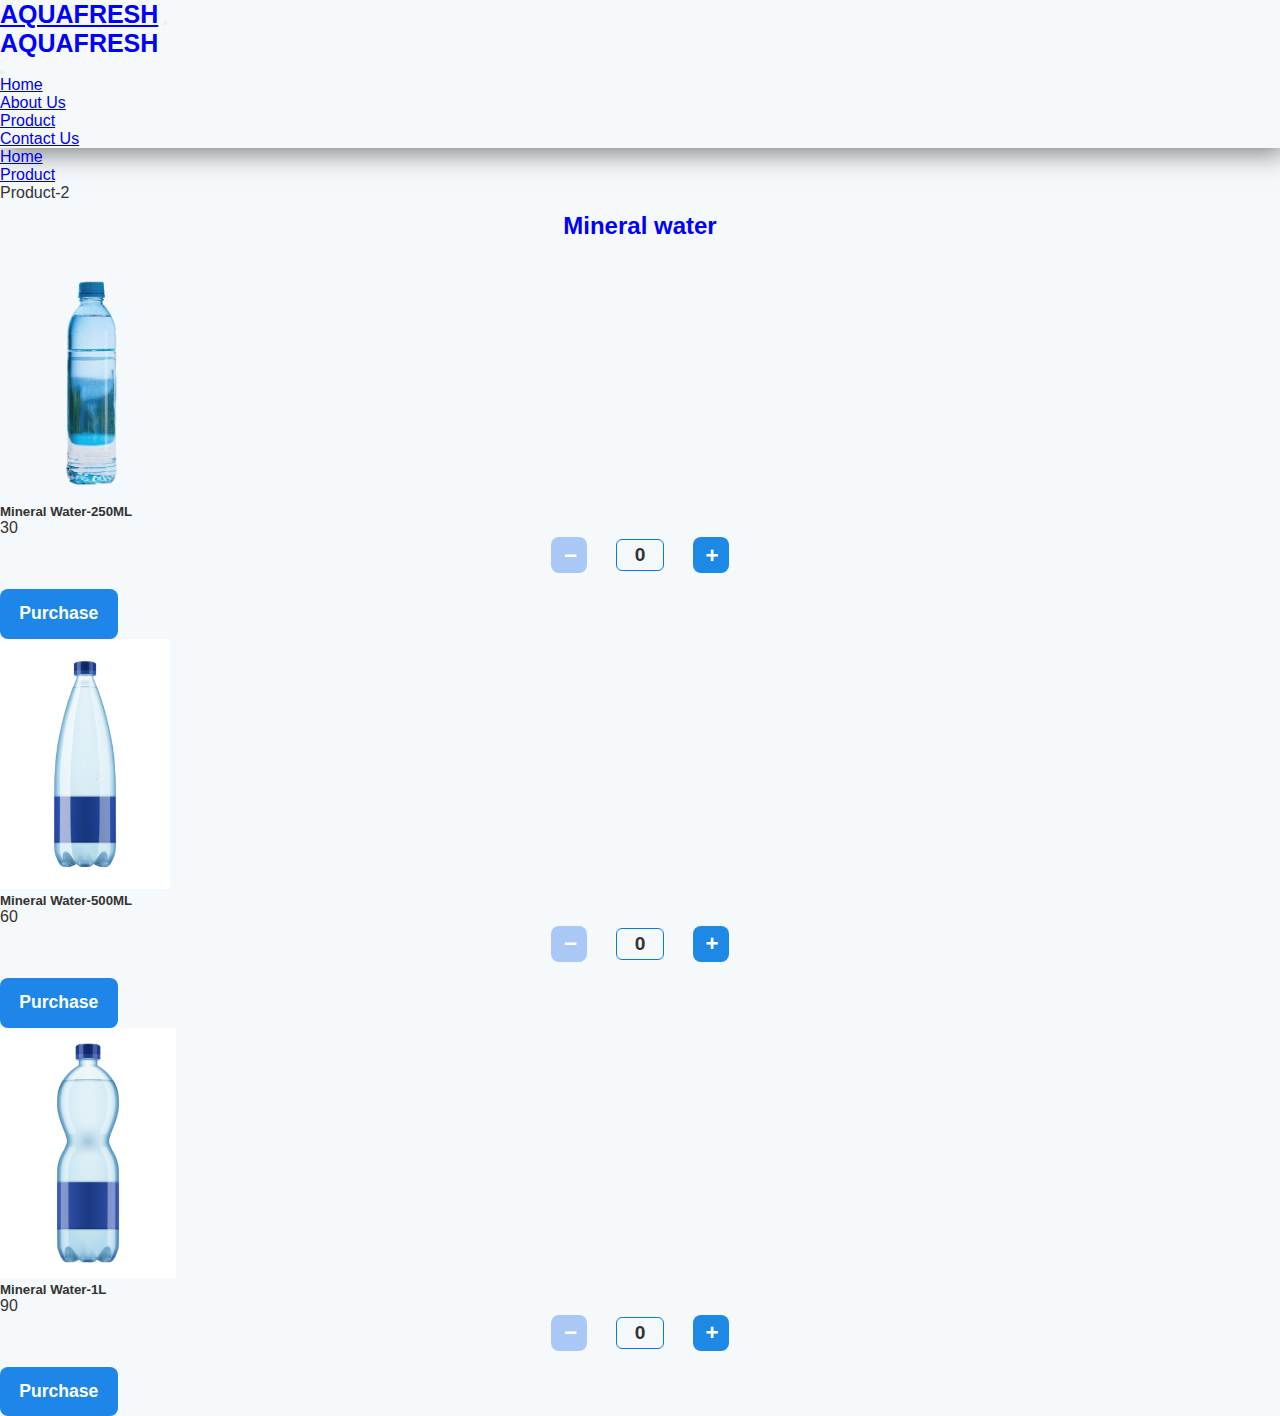
<file: product2.html>
<!DOCTYPE html>
<html lang="en">
<head>
    <meta charset="UTF-8">
    <meta name="viewport" content="width=device-width, initial-scale=1.0">
    <title>Product page</title>
    <link rel="stylesheet" href="category.css">
    <link rel="stylesheet" href="https://cdnjs.cloudflare.com/ajax/libs/font-awesome/6.7.2/css/all.min.css" integrity="sha512-Evv84Mr4kqVGRNSgIGL/F/aIDqQb7xQ2vcrdIwxfjThSH8CSR7PBEakCr51Ck+w+/U6swU2Im1vVX0SVk9ABhg==" crossorigin="anonymous" referrerpolicy="no-referrer" />
    <link href="https://cdn.jsdelivr.net/npm/bootstrap@5.3.6/dist/css/bootstrap.min.css" rel="stylesheet" integrity="sha384-4Q6Gf2aSP4eDXB8Miphtr37CMZZQ5oXLH2yaXMJ2w8e2ZtHTl7GptT4jmndRuHDT" crossorigin="anonymous">
    <script src="https://cdn.jsdelivr.net/npm/bootstrap@5.3.6/dist/js/bootstrap.bundle.min.js" integrity="sha384-j1CDi7MgGQ12Z7Qab0qlWQ/Qqz24Gc6BM0thvEMVjHnfYGF0rmFCozFSxQBxwHKO" crossorigin="anonymous"></script>
     <style>
    * {
      box-sizing: border-box;
      margin:0;
      padding: 0;;
    }
    body {
      margin: 0;
      font-family: 'Segoe UI', Tahoma, Geneva, Verdana, sans-serif;
      background: #f6f9fc;
      color: #333;
      min-height: 100vh;
    }
    header nav{
      box-shadow: 5px 5px 25px rgba(0,0,0,.5);
  }
  #logo{
      color:blue;
      font-size: 25px;
      font-weight: 800;
  }
  .nav-item:hover{
      text-decoration: underline 2px solid blue;
  }
    .quantity-controls {
      display: flex;
      align-items: center;
      margin-bottom: 1rem;
    }
    .quantity-btn {
      background: #0071dc;
      color: #fff;
      border: none;
      padding: 0.35rem 0.8rem;
      font-size: 1.3rem;
      font-weight: 700;
      border-radius: 6px;
      cursor: pointer;
      user-select: none;
      transition: background 0.3s ease;
    }
    .quantity-btn:disabled {
      background: #aac8f5;
      cursor: not-allowed;
    }
    .quantity-display {
      width: 48px;
      text-align: center;
      font-size: 1.2rem;
      font-weight: 600;
      margin: 0 0.8rem;
      user-select: none;
      border: 1.5px solid #047ae9;
      border-radius: 6px;
      padding: 0.25rem 0;
    }
    .purchase-btn {
      margin-top: auto;
      background: #077ae6e8;
      border: none;
      padding: 0.9rem 1.2rem;
      color: white;
      font-size: 1.1rem;
      font-weight: 700;
      border-radius: 8px;
      cursor: pointer;
      user-select: none;
      transition: background 0.3s ease;
    }
    .purchase-btn:hover {
      background:#0c7feb;
    }
    /* Modal styles */
    .modal-overlay {
      position: fixed;
      top: 0;
      left: 0;
      right: 0;
      bottom: 0;
      background: rgba(0,0,0,0.6);
      display: none;
      align-items: center;
      justify-content: center;
      z-index: 9999;
    }
    .modal-overlay.active {
      display: flex;
    }
    .modal {
      background: white;
      border-radius: 10px;
      max-width: 480px;
      width: 90%;
      padding: 1.5rem 2rem 2rem;
      box-shadow: 0 10px 30px rgba(0,0,0,0.15);
      max-height: 90vh;
      overflow-y: auto;
      display: flex;
      flex-direction: column;
    }
    .modal h2 {
      margin-top: 0;
      margin-bottom: 1rem;
      font-weight: 700;
      color: #0052cc;
      text-align: center;
    }
    .modal-table {
      width: 100%;
      border-collapse: collapse;
      margin-bottom: 1.5rem;
    }
    .modal-table th,
    .modal-table td {
      padding: 0.5rem 0.75rem;
      border-bottom: 1px solid #ddd;
      text-align: left;
    }
    .modal-table th {
      background: #f0f6ff;
      color: #004bb5;
    }
    .modal-total {
      margin-top: 1rem;
      font-weight: 700;
      font-size: 1.2rem;
      text-align: right;
      color: #1e88eb
    }
    .payment-type {
      margin: 1rem 0;
    }
    .payment-option {
      margin: 0.5rem 0;
    }
  </style>
  </head>
  <body>
        <header>
          <nav class="navbar navbar-expand-lg bg-light">
              <div class="container-fluid">
                  <a class="navbar-brand"  href="#" id="logo">AQUAFRESH</a>
                  <button class="navbar-toggler" type="button" data-bs-toggle="offcanvas" data-bs-target="#offcanvasRight" aria-controls="offcanvasRight">
                      <span class="navbar-toggler-icon"></span>
                  </button>
                  <div class="offcanvas offcanvas-end" tabindex="-1" id="offcanvasRight" aria-labelledby="offcanvasRightLabel">
                      <div class="offcanvas-header">
                          <h4 id="logo">AQUAFRESH</h4>
                          <button type="button" class="btn-close text-reset" data-bs-dismiss="offcanvas" aria-label="Close"></button>
                      </div>
                      <div class="offcanvas-body">
                          <ul class="navbar-nav justify-content-center flex-grow-1">
                              <li class="nav-item">
                              <a class="nav-link" href="index.html">Home</a>
                              </li>
                              <li class="nav-item">
                                  <a class="nav-link" href="about.html">About Us</a>
                              </li>
                              <li class="nav-item">
                                  <a class="nav-link active" aria-current="page" href="category.html">Product</a>
                              </li>
                              <li class="nav-item">
                                  <a class="nav-link" href="contact.html">Contact Us</a>
                              </li>
                          </ul>
                      </div>
                  </div>
              </div>
          </nav>
      </header>

  <div id="product-list" class="container">
      <nav style="--bs-breadcrumb-divider: url(&#34;data:image/svg+xml,%3Csvg xmlns='http://www.w3.org/2000/svg' width='8' height='8'%3E%3Cpath d='M2.5 0L1 1.5 3.5 4 1 6.5 2.5 8l4-4-4-4z' fill='currentColor'/%3E%3C/svg%3E&#34;);" aria-label="breadcrumb">
              <ol class="breadcrumb m-5">
                  <li class="breadcrumb-item"><a href="index.html">Home</a></li>
                  <li class="breadcrumb-item"><a href="category.html">Product</a></li>
                  <li class="breadcrumb-item active" aria-current="page">Product-2</li>
              </ol>
        </nav>
                <h2 style="text-align: center;color:blue;padding:10px">Mineral water</h2>
    <div class="row" id="product-cards">

      <!-- Product 1 -->
      <div class="col-md-4 mb-4">
        <div class="card h-100">
          <div class="card-img-top text-center" ><img src="image/bottle7.png" class="card-img-top" alt="..." height="250"></div>
          <div class="card-body d-flex flex-column">
            <h5 class="card-title">Mineral Water-250ML</h5>
            <p class="card-text text-primary fw-bold">30</p>
            <div class="quantity-controls d-flex align-items-center mb-3">
              <button class="quantity-btn btn btn-primary btn-sm" aria-label="Decrease" disabled>−</button>
              <div class="quantity-display text-center px-3 fs-5 fw-semibold mx-2" style="min-width:48px;">0</div>
              <button class="quantity-btn btn btn-primary btn-sm" aria-label="Increase">+</button>
            </div>
            <button class="purchase-btn btn btn-primary mt-auto text-white" aria-label="Sparkling Water">Purchase</button>
          </div>
        </div>
      </div>

      <!-- Product 2 -->
      <div class="col-md-4 mb-4">
        <div class="card h-100">
          <div class="card-img-top text-center"><img src="image/b7.png" class="card-img-top" alt="..." height="250"></div>
          <div class="card-body d-flex flex-column">
            <h5 class="card-title">Mineral Water-500ML</h5>
            <p class="card-text text-primary fw-bold">60</p>
            <div class="quantity-controls d-flex align-items-center mb-3">
              <button class="quantity-btn btn btn-primary btn-sm" aria-label="Decrease" disabled>−</button>
              <div class="quantity-display text-center px-3 fs-5 fw-semibold mx-2" style="min-width:48px;">0</div>
              <button class="quantity-btn btn btn-primary btn-sm" aria-label="Increase">+</button>
            </div>
            <button class="purchase-btn btn  mt-auto text-white" aria-label="Sparkling water">Purchase</button>
          </div>
        </div>
      </div>

      <!-- Product 3 -->
      <div class="col-md-4 mb-4">
        <div class="card h-100">
          <div class="card-img-top text-center" ><img src="image/b2.png" class="card-img-top" alt="" height="250"></div>
          <div class="card-body d-flex flex-column">
            <h5 class="card-title">Mineral Water-1L</h5>
            <p class="card-text text-primary fw-bold">90</p>
            <div class="quantity-controls d-flex align-items-center mb-3">
              <button class="quantity-btn btn btn-primary btn-sm" aria-label="Decrease" disabled>−</button>
              <div class="quantity-display text-center px-3 fs-5 fw-semibold mx-2" style="min-width:48px;">0</div>
              <button class="quantity-btn btn btn-primary btn-sm" aria-label="Increase">+</button>
            </div>
            <button class="purchase-btn btn  mt-auto text-white" aria-label="Sparkilng Water">Purchase</button>
          </div>
        </div>
      </div>
  </div>

  <!-- Modal overlay -->
  <div class="modal-overlay" id="purchase-summary-modal" role="dialog" aria-modal="true" aria-labelledby="modal-title" tabindex="-1">
    <div class="modal">
      <h2 id="modal-title">Purchase Summary</h2>
      <table class="modal-table" aria-describedby="modal-desc">
        <thead>
          <tr>
            <th>Product</th>
            <th>Qty</th>
            <th>Price</th>
            <th>Subtotal</th>
          </tr>
        </thead>
        <tbody id="modal-summary-body">
          <!-- Summary rows inserted here -->
        </tbody>
      </table>
      <div class="modal-total" id="modal-total-price">
        Total: 0.00
      </div>
      <div>
        <label for="name">Name:</label>
        <input type="text" id="name" class="form-control" required />
        <label for="email">Email ID:</label>
        <input type="email" id="email" class="form-control" required />
        <label for="address">Address:</label>
        <input type="text" id="address" class="form-control" required />
        <label for="phone">Phone No:</label>
        <input type="tel" id="phone" class="form-control" required />
        <label for="pincode">Pincode:</label>
        <input type="text" id="pincode" class="form-control" required />
      </div>
      <div class="payment-type">
        <label>Payment Type:</label>
        <div class="payment-option">
          <input type="radio" id="cod" name="payment" value="cash" checked />
          <label for="cod">Cash on Delivery</label>
        </div>
        <div class="payment-option">
          <input type="radio" id="online" name="payment" value="online" />
          <label for="online">Online Payment</label>
        </div>
        <div id="online-options" style="display: none;">
          <div class="payment-option">
            <input type="radio" id="gpay" name="online-payment" value="gpay" />
            <label for="gpay">GPay</label>
          </div>
          <div class="payment-option">
            <input type="radio" id="phonepe" name="online-payment" value="phonepe" />
            <label for="phonepe">PhonePe</label>
          </div>
          <div class="payment-option">
            <input type="radio" id="paytm" name="online-payment" value="paytm" />
            <label for="paytm">Paytm</label>
          </div>
        </div>
      </div>
      <button class="purchase-btn" id="pay-now-btn">Pay Now</button>
    </div>
  </div>

  <script>
    const quantities = {};

    // Initialize quantities and elements
    document.querySelectorAll('.card').forEach(card => {
      const productName = card.querySelector('.card-title').textContent;
      const priceText = card.querySelector('.card-text').textContent;
      const price = parseFloat(priceText.replace('$', ''));

      quantities[productName] = 0;

      const decBtn = card.querySelectorAll('.quantity-btn')[0];
      const incBtn = card.querySelectorAll('.quantity-btn')[1];
      const quantityDisplay = card.querySelector('.quantity-display');
      const purchaseBtn = card.querySelector('.purchase-btn');

      incBtn.addEventListener('click', () => {
        quantities[productName]++;
        quantityDisplay.textContent = quantities[productName];
        if (quantities[productName] > 0) {
          decBtn.disabled = false;
        }
      });

      decBtn.addEventListener('click', () => {
        if (quantities[productName] > 0) {
          quantities[productName]--;
          quantityDisplay.textContent = quantities[productName];
          if (quantities[productName] === 0) {
            decBtn.disabled = true;
          }
        }
      });

      purchaseBtn.addEventListener('click', () => {
        // Alert if no product selected
        const totalQuantity = Object.values(quantities).reduce((acc, val) => acc + val, 0);
        if (totalQuantity === 0) {
          alert('Please select product quantity to proceed.');
          return;
        }
        showPurchaseSummary();
      });

      // Store product price for calculations
      card.dataset.price = price;
      card.dataset.name = productName;
    });

    const purchaseSummaryModal = document.getElementById('purchase-summary-modal');
    const modalSummaryBody = document.getElementById('modal-summary-body');
    const modalTotalPrice = document.getElementById('modal-total-price');
    const payNowBtn = document.getElementById('pay-now-btn');

    function showPurchaseSummary() {
      modalSummaryBody.innerHTML = '';
      let grandTotal = 0;
      const productCards = document.querySelectorAll('.card');
      const productsToShow = [];

      productCards.forEach(card => {
        const name = card.dataset.name;
        const qty = quantities[name] || 0;
        if (qty > 0) {
          const price = parseFloat(card.dataset.price);
          productsToShow.push({ name, qty, price });
        }
      });

      if (productsToShow.length === 0) {
        modalSummaryBody.innerHTML = '<tr><td colspan="4" style="text-align:center;">No products selected.</td></tr>';
        modalTotalPrice.textContent = 'Total: 0.00';
      } else {
        productsToShow.forEach(product => {
          const subtotal = product.qty * product.price;
          grandTotal += subtotal;

          const row = document.createElement('tr');

          const nameCell = document.createElement('td');
          nameCell.textContent = product.name;
          row.appendChild(nameCell);

          const qtyCell = document.createElement('td');
          qtyCell.textContent = product.qty;
          row.appendChild(qtyCell);

          const priceCell = document.createElement('td');
          priceCell.textContent = `${product.price.toFixed(2)}`;
          row.appendChild(priceCell);

          const subtotalCell = document.createElement('td');
          subtotalCell.textContent = `${subtotal.toFixed(2)}`;
          row.appendChild(subtotalCell);

          modalSummaryBody.appendChild(row);
        });
        modalTotalPrice.textContent = `Total: ${grandTotal.toFixed(2)}`;
      }
      purchaseSummaryModal.classList.add('active');
      purchaseSummaryModal.focus();
    }

    // Payment type change event
    document.querySelectorAll('input[name="payment"]').forEach(elem => {
      elem.addEventListener('change', event => {
        const onlineOptions = document.getElementById('online-options');
        onlineOptions.style.display = event.target.value === 'online' ? 'block' : 'none';
      });
    });

    // Pay Now button event - check form then alert payment processed and refresh page
    payNowBtn.addEventListener('click', () => {
      const name = document.getElementById('name');
      const email = document.getElementById('email');
      const address = document.getElementById('address');
      const phone = document.getElementById('phone');
      const pincode = document.getElementById('pincode');

      if (
        name.value.trim() === '' ||
        email.value.trim() === '' ||
        address.value.trim() === '' ||
        phone.value.trim() === '' ||
        pincode.value.trim() === ''
      ) {
        alert('Please fill your details');
        return;
      }
      alert('Payment processing');
      // Refresh page after alert
      location.reload();
    });

    // Close modal function
    function closeModal() {
      purchaseSummaryModal.classList.remove('active');
    }

    // Close modal when clicking outside modal content
    purchaseSummaryModal.addEventListener('click', event => {
      if (event.target === purchaseSummaryModal) closeModal();
    });

    // Close modal on Escape key
    document.addEventListener('keydown', event => {
      if (event.key === 'Escape' && purchaseSummaryModal.classList.contains('active')) {
        closeModal();
      }
    });
  </script>
  </body>
  </html>
</file>
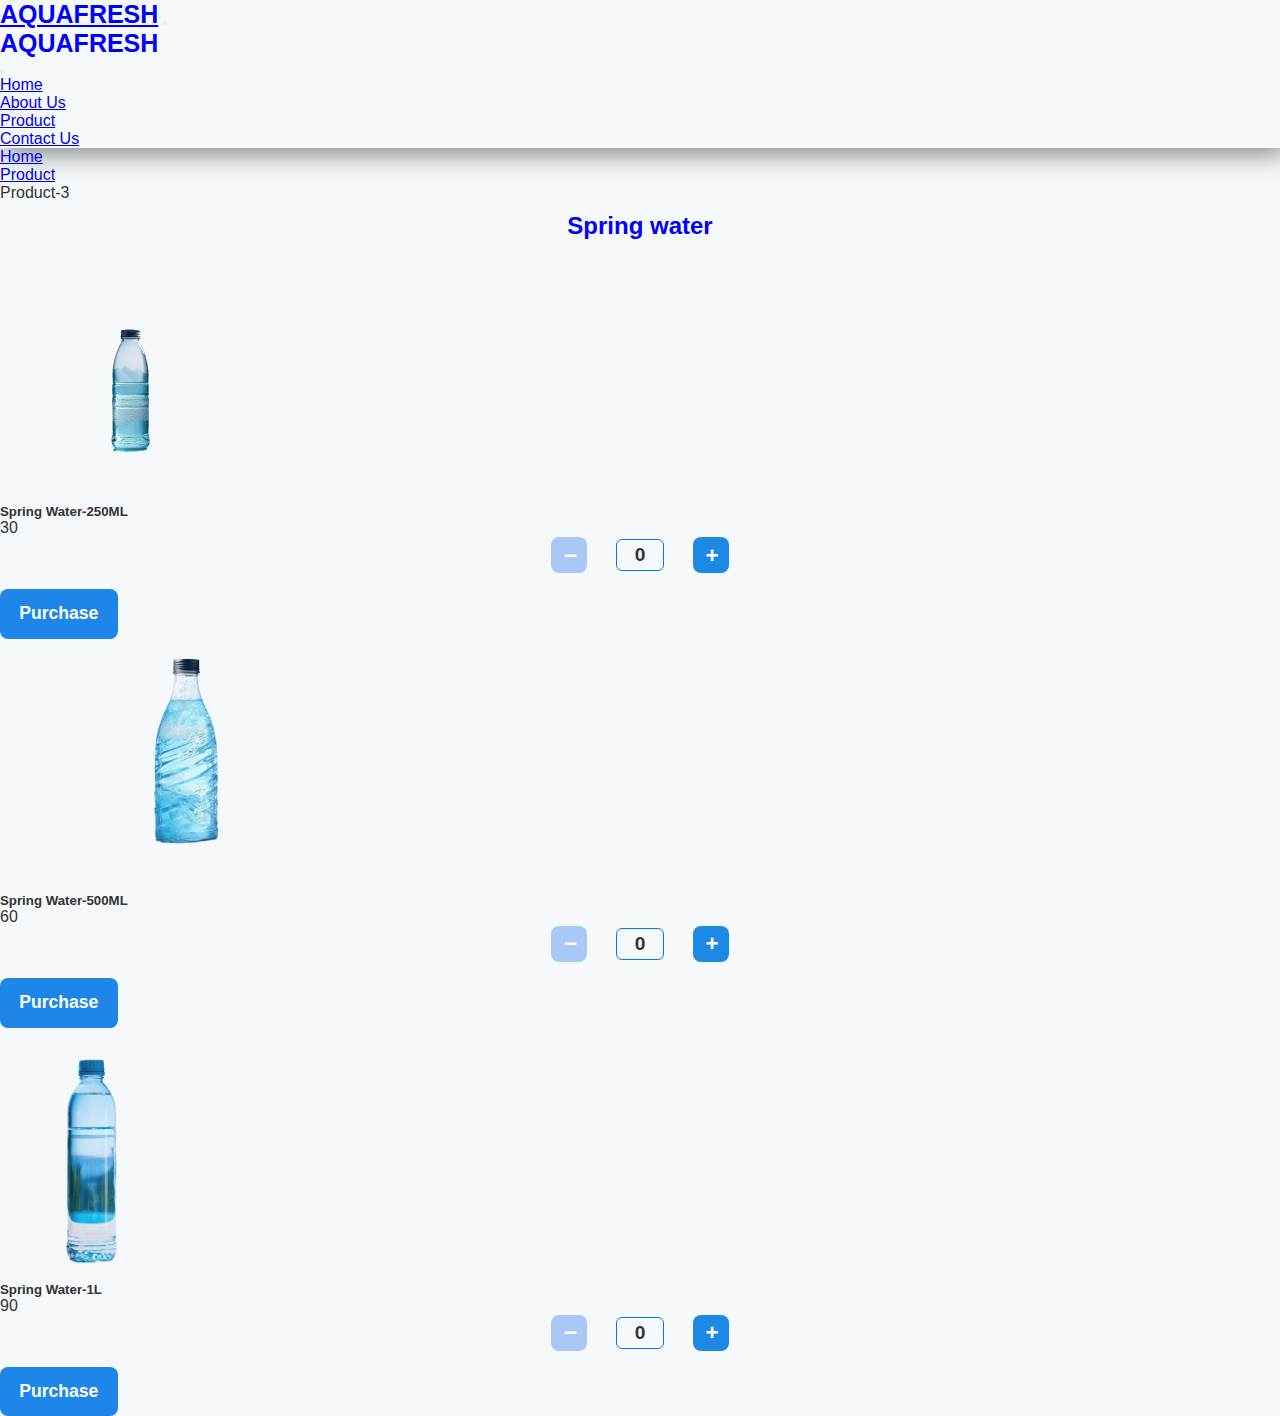
<file: product3.html>
<!DOCTYPE html>
<html lang="en">
<head>
    <meta charset="UTF-8">
    <meta name="viewport" content="width=device-width, initial-scale=1.0">
    <title>Product page</title>
    <link rel="stylesheet" href="category.css">
    <link rel="stylesheet" href="https://cdnjs.cloudflare.com/ajax/libs/font-awesome/6.7.2/css/all.min.css" integrity="sha512-Evv84Mr4kqVGRNSgIGL/F/aIDqQb7xQ2vcrdIwxfjThSH8CSR7PBEakCr51Ck+w+/U6swU2Im1vVX0SVk9ABhg==" crossorigin="anonymous" referrerpolicy="no-referrer" />
    <link href="https://cdn.jsdelivr.net/npm/bootstrap@5.3.6/dist/css/bootstrap.min.css" rel="stylesheet" integrity="sha384-4Q6Gf2aSP4eDXB8Miphtr37CMZZQ5oXLH2yaXMJ2w8e2ZtHTl7GptT4jmndRuHDT" crossorigin="anonymous">
    <script src="https://cdn.jsdelivr.net/npm/bootstrap@5.3.6/dist/js/bootstrap.bundle.min.js" integrity="sha384-j1CDi7MgGQ12Z7Qab0qlWQ/Qqz24Gc6BM0thvEMVjHnfYGF0rmFCozFSxQBxwHKO" crossorigin="anonymous"></script>
     <style>
    * {
      box-sizing: border-box;
      margin:0;
      padding: 0;;
    }
    body {
      margin: 0;
      font-family: 'Segoe UI', Tahoma, Geneva, Verdana, sans-serif;
      background: #f6f9fc;
      color: #333;
      min-height: 100vh;
    }
    header nav{
      box-shadow: 5px 5px 25px rgba(0,0,0,.5);
  }
  #logo{
      color:blue;
      font-size: 25px;
      font-weight: 800;
  }
  .nav-item:hover{
      text-decoration: underline 2px solid blue;
  }
    .quantity-controls {
      display: flex;
      align-items: center;
      margin-bottom: 1rem;
    }
    .quantity-btn {
      background: #0071dc;
      color: #fff;
      border: none;
      padding: 0.35rem 0.8rem;
      font-size: 1.3rem;
      font-weight: 700;
      border-radius: 6px;
      cursor: pointer;
      user-select: none;
      transition: background 0.3s ease;
    }
    .quantity-btn:disabled {
      background: #aac8f5;
      cursor: not-allowed;
    }
    .quantity-display {
      width: 48px;
      text-align: center;
      font-size: 1.2rem;
      font-weight: 600;
      margin: 0 0.8rem;
      user-select: none;
      border: 1.5px solid #047ae9;
      border-radius: 6px;
      padding: 0.25rem 0;
    }
    .purchase-btn {
      margin-top: auto;
      background: #077ae6e8;
      border: none;
      padding: 0.9rem 1.2rem;
      color: white;
      font-size: 1.1rem;
      font-weight: 700;
      border-radius: 8px;
      cursor: pointer;
      user-select: none;
      transition: background 0.3s ease;
    }
    .purchase-btn:hover {
      background:#0c7feb;
    }
    /* Modal styles */
    .modal-overlay {
      position: fixed;
      top: 0;
      left: 0;
      right: 0;
      bottom: 0;
      background: rgba(0,0,0,0.6);
      display: none;
      align-items: center;
      justify-content: center;
      z-index: 9999;
    }
    .modal-overlay.active {
      display: flex;
    }
    .modal {
      background: white;
      border-radius: 10px;
      max-width: 480px;
      width: 90%;
      padding: 1.5rem 2rem 2rem;
      box-shadow: 0 10px 30px rgba(0,0,0,0.15);
      max-height: 90vh;
      overflow-y: auto;
      display: flex;
      flex-direction: column;
    }
    .modal h2 {
      margin-top: 0;
      margin-bottom: 1rem;
      font-weight: 700;
      color: #0052cc;
      text-align: center;
    }
    .modal-table {
      width: 100%;
      border-collapse: collapse;
      margin-bottom: 1.5rem;
    }
    .modal-table th,
    .modal-table td {
      padding: 0.5rem 0.75rem;
      border-bottom: 1px solid #ddd;
      text-align: left;
    }
    .modal-table th {
      background: #f0f6ff;
      color: #004bb5;
    }
    .modal-total {
      margin-top: 1rem;
      font-weight: 700;
      font-size: 1.2rem;
      text-align: right;
      color: #1e88eb
    }
    .payment-type {
      margin: 1rem 0;
    }
    .payment-option {
      margin: 0.5rem 0;
    }
  </style>
  </head>
  <body>
        <header>
          <nav class="navbar navbar-expand-lg bg-light">
              <div class="container-fluid">
                  <a class="navbar-brand"  href="#" id="logo">AQUAFRESH</a>
                  <button class="navbar-toggler" type="button" data-bs-toggle="offcanvas" data-bs-target="#offcanvasRight" aria-controls="offcanvasRight">
                      <span class="navbar-toggler-icon"></span>
                  </button>
                  <div class="offcanvas offcanvas-end" tabindex="-1" id="offcanvasRight" aria-labelledby="offcanvasRightLabel">
                      <div class="offcanvas-header">
                          <h4 id="logo">AQUAFRESH</h4>
                          <button type="button" class="btn-close text-reset" data-bs-dismiss="offcanvas" aria-label="Close"></button>
                      </div>
                      <div class="offcanvas-body">
                          <ul class="navbar-nav justify-content-center flex-grow-1">
                              <li class="nav-item">
                              <a class="nav-link" href="index.html">Home</a>
                              </li>
                              <li class="nav-item">
                                  <a class="nav-link" href="about.html">About Us</a>
                              </li>
                              <li class="nav-item">
                                  <a class="nav-link active" aria-current="page" href="category.html">Product</a>
                              </li>
                              <li class="nav-item">
                                  <a class="nav-link" href="contact.html">Contact Us</a>
                              </li>
                          </ul>
                      </div>
                  </div>
              </div>
          </nav>
      </header>

  <div id="product-list" class="container">
      <nav style="--bs-breadcrumb-divider: url(&#34;data:image/svg+xml,%3Csvg xmlns='http://www.w3.org/2000/svg' width='8' height='8'%3E%3Cpath d='M2.5 0L1 1.5 3.5 4 1 6.5 2.5 8l4-4-4-4z' fill='currentColor'/%3E%3C/svg%3E&#34;);" aria-label="breadcrumb">
              <ol class="breadcrumb m-5">
                  <li class="breadcrumb-item"><a href="index.html">Home</a></li>
                  <li class="breadcrumb-item"><a href="category.html">Product</a></li>
                  <li class="breadcrumb-item active" aria-current="page">Product-3</li>
              </ol>
        </nav>
                <h2 style="text-align: center;color:blue;padding:10px">Spring water</h2>
    <div class="row" id="product-cards">

      <!-- Product 1 -->
      <div class="col-md-4 mb-4">
        <div class="card h-100">
          <div class="card-img-top text-center" ><img src="image/bottle9.png" class="card-img-top" alt="..." height="250"></div>
          <div class="card-body d-flex flex-column">
            <h5 class="card-title">Spring Water-250ML</h5>
            <p class="card-text text-primary fw-bold">30</p>
            <div class="quantity-controls d-flex align-items-center mb-3">
              <button class="quantity-btn btn btn-primary btn-sm" aria-label="Decrease" disabled>−</button>
              <div class="quantity-display text-center px-3 fs-5 fw-semibold mx-2" style="min-width:48px;">0</div>
              <button class="quantity-btn btn btn-primary btn-sm" aria-label="Increase">+</button>
            </div>
            <button class="purchase-btn btn btn-primary mt-auto text-white" aria-label="Sparkling Water">Purchase</button>
          </div>
        </div>
      </div>

      <!-- Product 2 -->
      <div class="col-md-4 mb-4">
        <div class="card h-100">
          <div class="card-img-top text-center"><img src="image/bottle8.png" class="card-img-top" alt="..." height="250"></div>
          <div class="card-body d-flex flex-column">
            <h5 class="card-title">Spring Water-500ML</h5>
            <p class="card-text text-primary fw-bold">60</p>
            <div class="quantity-controls d-flex align-items-center mb-3">
              <button class="quantity-btn btn btn-primary btn-sm" aria-label="Decrease" disabled>−</button>
              <div class="quantity-display text-center px-3 fs-5 fw-semibold mx-2" style="min-width:48px;">0</div>
              <button class="quantity-btn btn btn-primary btn-sm" aria-label="Increase">+</button>
            </div>
            <button class="purchase-btn btn  mt-auto text-white" aria-label="Sparkling water">Purchase</button>
          </div>
        </div>
      </div>

      <!-- Product 3 -->
      <div class="col-md-4 mb-4">
        <div class="card h-100">
          <div class="card-img-top text-center" ><img src="image/bottle7.png" class="card-img-top" alt="" height="250"></div>
          <div class="card-body d-flex flex-column">
            <h5 class="card-title">Spring Water-1L</h5>
            <p class="card-text text-primary fw-bold">90</p>
            <div class="quantity-controls d-flex align-items-center mb-3">
              <button class="quantity-btn btn btn-primary btn-sm" aria-label="Decrease" disabled>−</button>
              <div class="quantity-display text-center px-3 fs-5 fw-semibold mx-2" style="min-width:48px;">0</div>
              <button class="quantity-btn btn btn-primary btn-sm" aria-label="Increase">+</button>
            </div>
            <button class="purchase-btn btn  mt-auto text-white" aria-label="Sparkilng Water">Purchase</button>
          </div>
        </div>
      </div>
  </div>

  <!-- Modal overlay -->
  <div class="modal-overlay" id="purchase-summary-modal" role="dialog" aria-modal="true" aria-labelledby="modal-title" tabindex="-1">
    <div class="modal">
      <h2 id="modal-title">Purchase Summary</h2>
      <table class="modal-table" aria-describedby="modal-desc">
        <thead>
          <tr>
            <th>Product</th>
            <th>Qty</th>
            <th>Price</th>
            <th>Subtotal</th>
          </tr>
        </thead>
        <tbody id="modal-summary-body">
          <!-- Summary rows inserted here -->
        </tbody>
      </table>
      <div class="modal-total" id="modal-total-price">
        Total: 0.00
      </div>
      <div>
        <label for="name">Name:</label>
        <input type="text" id="name" class="form-control" required />
        <label for="email">Email ID:</label>
        <input type="email" id="email" class="form-control" required />
        <label for="address">Address:</label>
        <input type="text" id="address" class="form-control" required />
        <label for="phone">Phone No:</label>
        <input type="tel" id="phone" class="form-control" required />
        <label for="pincode">Pincode:</label>
        <input type="text" id="pincode" class="form-control" required />
      </div>
      <div class="payment-type">
        <label>Payment Type:</label>
        <div class="payment-option">
          <input type="radio" id="cod" name="payment" value="cash" checked />
          <label for="cod">Cash on Delivery</label>
        </div>
        <div class="payment-option">
          <input type="radio" id="online" name="payment" value="online" />
          <label for="online">Online Payment</label>
        </div>
        <div id="online-options" style="display: none;">
          <div class="payment-option">
            <input type="radio" id="gpay" name="online-payment" value="gpay" />
            <label for="gpay">GPay</label>
          </div>
          <div class="payment-option">
            <input type="radio" id="phonepe" name="online-payment" value="phonepe" />
            <label for="phonepe">PhonePe</label>
          </div>
          <div class="payment-option">
            <input type="radio" id="paytm" name="online-payment" value="paytm" />
            <label for="paytm">Paytm</label>
          </div>
        </div>
      </div>
      <button class="purchase-btn" id="pay-now-btn">Pay Now</button>
    </div>
  </div>

  <script>
    const quantities = {};

    // Initialize quantities and elements
    document.querySelectorAll('.card').forEach(card => {
      const productName = card.querySelector('.card-title').textContent;
      const priceText = card.querySelector('.card-text').textContent;
      const price = parseFloat(priceText.replace('$', ''));

      quantities[productName] = 0;

      const decBtn = card.querySelectorAll('.quantity-btn')[0];
      const incBtn = card.querySelectorAll('.quantity-btn')[1];
      const quantityDisplay = card.querySelector('.quantity-display');
      const purchaseBtn = card.querySelector('.purchase-btn');

      incBtn.addEventListener('click', () => {
        quantities[productName]++;
        quantityDisplay.textContent = quantities[productName];
        if (quantities[productName] > 0) {
          decBtn.disabled = false;
        }
      });

      decBtn.addEventListener('click', () => {
        if (quantities[productName] > 0) {
          quantities[productName]--;
          quantityDisplay.textContent = quantities[productName];
          if (quantities[productName] === 0) {
            decBtn.disabled = true;
          }
        }
      });

      purchaseBtn.addEventListener('click', () => {
        // Alert if no product selected
        const totalQuantity = Object.values(quantities).reduce((acc, val) => acc + val, 0);
        if (totalQuantity === 0) {
          alert('Please select product quantity to proceed.');
          return;
        }
        showPurchaseSummary();
      });

      // Store product price for calculations
      card.dataset.price = price;
      card.dataset.name = productName;
    });

    const purchaseSummaryModal = document.getElementById('purchase-summary-modal');
    const modalSummaryBody = document.getElementById('modal-summary-body');
    const modalTotalPrice = document.getElementById('modal-total-price');
    const payNowBtn = document.getElementById('pay-now-btn');

    function showPurchaseSummary() {
      modalSummaryBody.innerHTML = '';
      let grandTotal = 0;
      const productCards = document.querySelectorAll('.card');
      const productsToShow = [];

      productCards.forEach(card => {
        const name = card.dataset.name;
        const qty = quantities[name] || 0;
        if (qty > 0) {
          const price = parseFloat(card.dataset.price);
          productsToShow.push({ name, qty, price });
        }
      });

      if (productsToShow.length === 0) {
        modalSummaryBody.innerHTML = '<tr><td colspan="4" style="text-align:center;">No products selected.</td></tr>';
        modalTotalPrice.textContent = 'Total: 0.00';
      } else {
        productsToShow.forEach(product => {
          const subtotal = product.qty * product.price;
          grandTotal += subtotal;

          const row = document.createElement('tr');

          const nameCell = document.createElement('td');
          nameCell.textContent = product.name;
          row.appendChild(nameCell);

          const qtyCell = document.createElement('td');
          qtyCell.textContent = product.qty;
          row.appendChild(qtyCell);

          const priceCell = document.createElement('td');
          priceCell.textContent = `${product.price.toFixed(2)}`;
          row.appendChild(priceCell);

          const subtotalCell = document.createElement('td');
          subtotalCell.textContent = `${subtotal.toFixed(2)}`;
          row.appendChild(subtotalCell);

          modalSummaryBody.appendChild(row);
        });
        modalTotalPrice.textContent = `Total: ${grandTotal.toFixed(2)}`;
      }
      purchaseSummaryModal.classList.add('active');
      purchaseSummaryModal.focus();
    }

    // Payment type change event
    document.querySelectorAll('input[name="payment"]').forEach(elem => {
      elem.addEventListener('change', event => {
        const onlineOptions = document.getElementById('online-options');
        onlineOptions.style.display = event.target.value === 'online' ? 'block' : 'none';
      });
    });

    // Pay Now button event - check form then alert payment processed and refresh page
    payNowBtn.addEventListener('click', () => {
      const name = document.getElementById('name');
      const email = document.getElementById('email');
      const address = document.getElementById('address');
      const phone = document.getElementById('phone');
      const pincode = document.getElementById('pincode');

      if (
        name.value.trim() === '' ||
        email.value.trim() === '' ||
        address.value.trim() === '' ||
        phone.value.trim() === '' ||
        pincode.value.trim() === ''
      ) {
        alert('Please fill your details');
        return;
      }
      alert('Payment processing');
      // Refresh page after alert
      location.reload();
    });

    // Close modal function
    function closeModal() {
      purchaseSummaryModal.classList.remove('active');
    }

    // Close modal when clicking outside modal content
    purchaseSummaryModal.addEventListener('click', event => {
      if (event.target === purchaseSummaryModal) closeModal();
    });

    // Close modal on Escape key
    document.addEventListener('keydown', event => {
      if (event.key === 'Escape' && purchaseSummaryModal.classList.contains('active')) {
        closeModal();
      }
    });
  </script>
  </body>
  </html>
</file>
<file: index.css>
@import url('https://fonts.googleapis.com/css2?family=DM+Sans:ital,opsz,wght@0,9..40,100..1000;1,9..40,100..1000&display=swap');

*{
    box-sizing: border-box;
    padding:0;
    margin:0;
    
}
body{
     font-family: "DM Sans", sans-serif;
     font-optical-sizing: auto;
    
}
#footer{
    background-color: rgb(170, 225, 252);
}
 header nav{
    box-shadow: 5px 5px 25px rgba(0,0,0,.5);
}
#logo{
    color:blue;
    font-size: 25px;
    font-weight: 800;
}
.nav-item:hover{
    text-decoration: underline 2px solid blue;
}
</file>
<file: about.css>
*{
    box-sizing: border-box;
    padding:0;
    margin:0;
}
#footer{
    background-color: rgb(170, 225, 252);
}
header nav{
    box-shadow: 5px 5px 25px rgba(0,0,0,.5);
}
#logo{
    color:blue;
    font-size: 25px;
    font-weight: 800;
}
.nav-item:hover{
    text-decoration: underline 2px solid blue;
}
</file>
<file: category.css>
*{
    box-sizing: border-box;
    padding:0;
    margin:0;
}
#footer{
    background-color: rgb(170, 225, 252);
}
header nav{
    box-shadow: 5px 5px 25px rgba(0,0,0,.5);
}
#logo{
    color:blue;
    font-size: 25px;
    font-weight: 800;
}
.nav-item:hover{
    text-decoration: underline 2px solid blue;
}
 
.product-card {
    background: white;
    border-radius: 12px;
    box-shadow: 0 6px 15px rgb(0 0 0 / 0.1);
    padding: 1rem 1rem 1.5rem;
    display: flex;
    flex-direction: column;
    transition: box-shadow 0.3s ease;
  }
  .product-card:hover {
    box-shadow: 0 10px 30px rgb(0 0 0 / 0.15);
  }
  .product-image {
    width: 90%;
    height: 250px;
    border-radius: 12px;
    margin-bottom: 1rem;
    box-shadow: inset 0 0 5px rgb(0 0 0 / 0.15);
  }
  .product-name {
    font-weight: 700;
    font-size: 1.1rem;
    margin-bottom: 0.3rem;
  }
  .product-price {
    color: #1e88e5;
    font-weight: 700;
    font-size: 1.25rem;
    margin-bottom: 1rem;
  }
  .quantity-controls {
    margin-top: auto;
    display: flex;
    align-items: center;
    justify-content: center;
    gap: 1rem;
    margin-bottom: 1rem;
  }
  button.quantity-btn {
    background-color: #1e88e5;
    border: none;
    color: white;
    font-weight: 700;
    font-size: 1.4rem;
    width: 36px;
    height: 36px;
    border-radius: 8px;
    cursor: pointer;
    transition: background-color 0.25s ease;
    user-select: none;
  }
  button.quantity-btn:active {
    background-color: #155aab;
  }
  span.quantity-display {
    font-size: 1.2rem;
    min-width: 32px;
    text-align: center;
    font-weight: 700;
    user-select: none;
  }
  /* Checkout Button */
  #checkout-btn {
    display: block;
    margin: 1.5rem auto 3rem;
    padding: 0.8rem 2rem;
    font-size: 1.25rem;
    font-weight: 700;
    background-color: #1e88e5;
    color: white;
    border: none;
    border-radius: 10px;
    cursor: pointer;
    transition: background-color 0.3s ease;
  }
  #checkout-btn:hover {
    background-color: #155aab;
  }
  /* Purchase Form Modal */
  #purchase-form-modal {
    position: fixed;
    top: 0;
    left: 0;
    right: 0;
    bottom: 0;
    background-color: rgba(0,0,0,0.5);
    display: none;
    align-items: center;
    justify-content: center;
    z-index: 1000;
  }
  #purchase-form-modal.active {
    display: flex;
  }
  #purchase-form {
    background: white;
    border-radius: 12px;
    padding: 2rem 2.5rem;
    max-width: 450px;
    width: 90%;
    box-shadow: 0 10px 30px rgb(0 0 0 / 0.25);
    position: relative;
    max-height: 90vh;
    overflow-y: auto;
  }
  #purchase-form h2 {
    margin-top: 0;
    margin-bottom: 1rem;
    color: #1e88e5;
    font-weight: 700;
    text-align: center;
  }
  #order-summary {
    border: 1.5px solid #1e88e5;
    border-radius: 10px;
    padding: 0.8rem 1rem;
    margin-bottom: 1rem;
    background: #e3f2fd;
    max-height: 200px;
    overflow-y: auto;
  }
  #order-summary h3 {
    margin: 0 0 0.5rem 0;
    font-weight: 700;
    color: #1565c0;
  }
  #order-summary ul {
    list-style: none;
    padding: 0;
    margin: 0;
  }
  #order-summary li {
    display: flex;
    justify-content: space-between;
    font-weight: 600;
    margin-bottom: 0.4rem;
    font-size: 0.95rem;
  }
  #order-summary li span {
    color: #1e88e5;
  }
  #order-summary .order-total {
    margin-top: 0.6rem;
    border-top: 1px solid #1e88e5;
    padding-top: 0.5rem;
    font-size: 1.1rem;
    font-weight: 700;
    color: #0d47a1;
    text-align: right;
  }
  #purchase-form label {
    display: block;
    margin-bottom: 0.25rem;
    font-weight: 600;
    color: #444;
  }
  #purchase-form input, #purchase-form select {
    width: 100%;
    padding: 0.5rem 0.75rem;
    margin-bottom: 1rem;
    border-radius: 8px;
    border: 1.5px solid #ccc;
    font-size: 1rem;
    font-family: 'Roboto', sans-serif;
    transition: border-color 0.3s ease;
  }
  #purchase-form input:focus, #purchase-form select:focus {
    border-color: #1e88e5;
    outline: none;
  }
  #purchase-form button.submit-btn {
    background-color: #1e88e5;
    color: white;
    font-weight: 700;
    border: none;
    padding: 0.6rem 1.4rem;
    border-radius: 8px;
    font-size: 1.1rem;
    cursor: pointer;
    transition: background-color 0.25s ease;
    width: 100%;
  }
  #purchase-form button.submit-btn:hover {
    background-color: #155aab;
  }
  #purchase-form button.close-btn {
    position: absolute;
    top: 12px;
    right: 12px;
    background: transparent;
    border: none;
    font-size: 1.7rem;
    cursor: pointer;
    color: #888;
    transition: color 0.25s ease;
  }
  #purchase-form button.close-btn:hover {
    color: #1e88e5;
  }
  /* Payment options container */
  .payment-options {
    margin-bottom: 1rem;
  }
  .payment-options label {
    font-weight: 600;
    margin-right: 1rem;
    cursor: pointer;
  }
  /* Sub payment select shown only when online payment selected */
  #online-payment-method {
    display: none;
  }
  /* Responsive adjustments */
  @media (max-width: 500px) {
    main {
      grid-template-columns: 1fr;
    }
    #purchase-form {
      padding: 1.5rem 1.5rem;
    }
  }
</file>
<file: contact.css>
*{
    box-sizing: border-box;
    padding:0;
    margin:0;
}
td{
    padding: 10px;
    padding-left: 30px;
}
#footer{
    background-color: rgb(216, 241, 253);
}
header nav{
    box-shadow: 5px 5px 25px rgba(0,0,0,.5);
}
#logo{
    color:blue;
    font-size: 25px;
    font-weight: 800;
}
.nav-item:hover{
    text-decoration: underline 2px solid blue;
}
</file>
